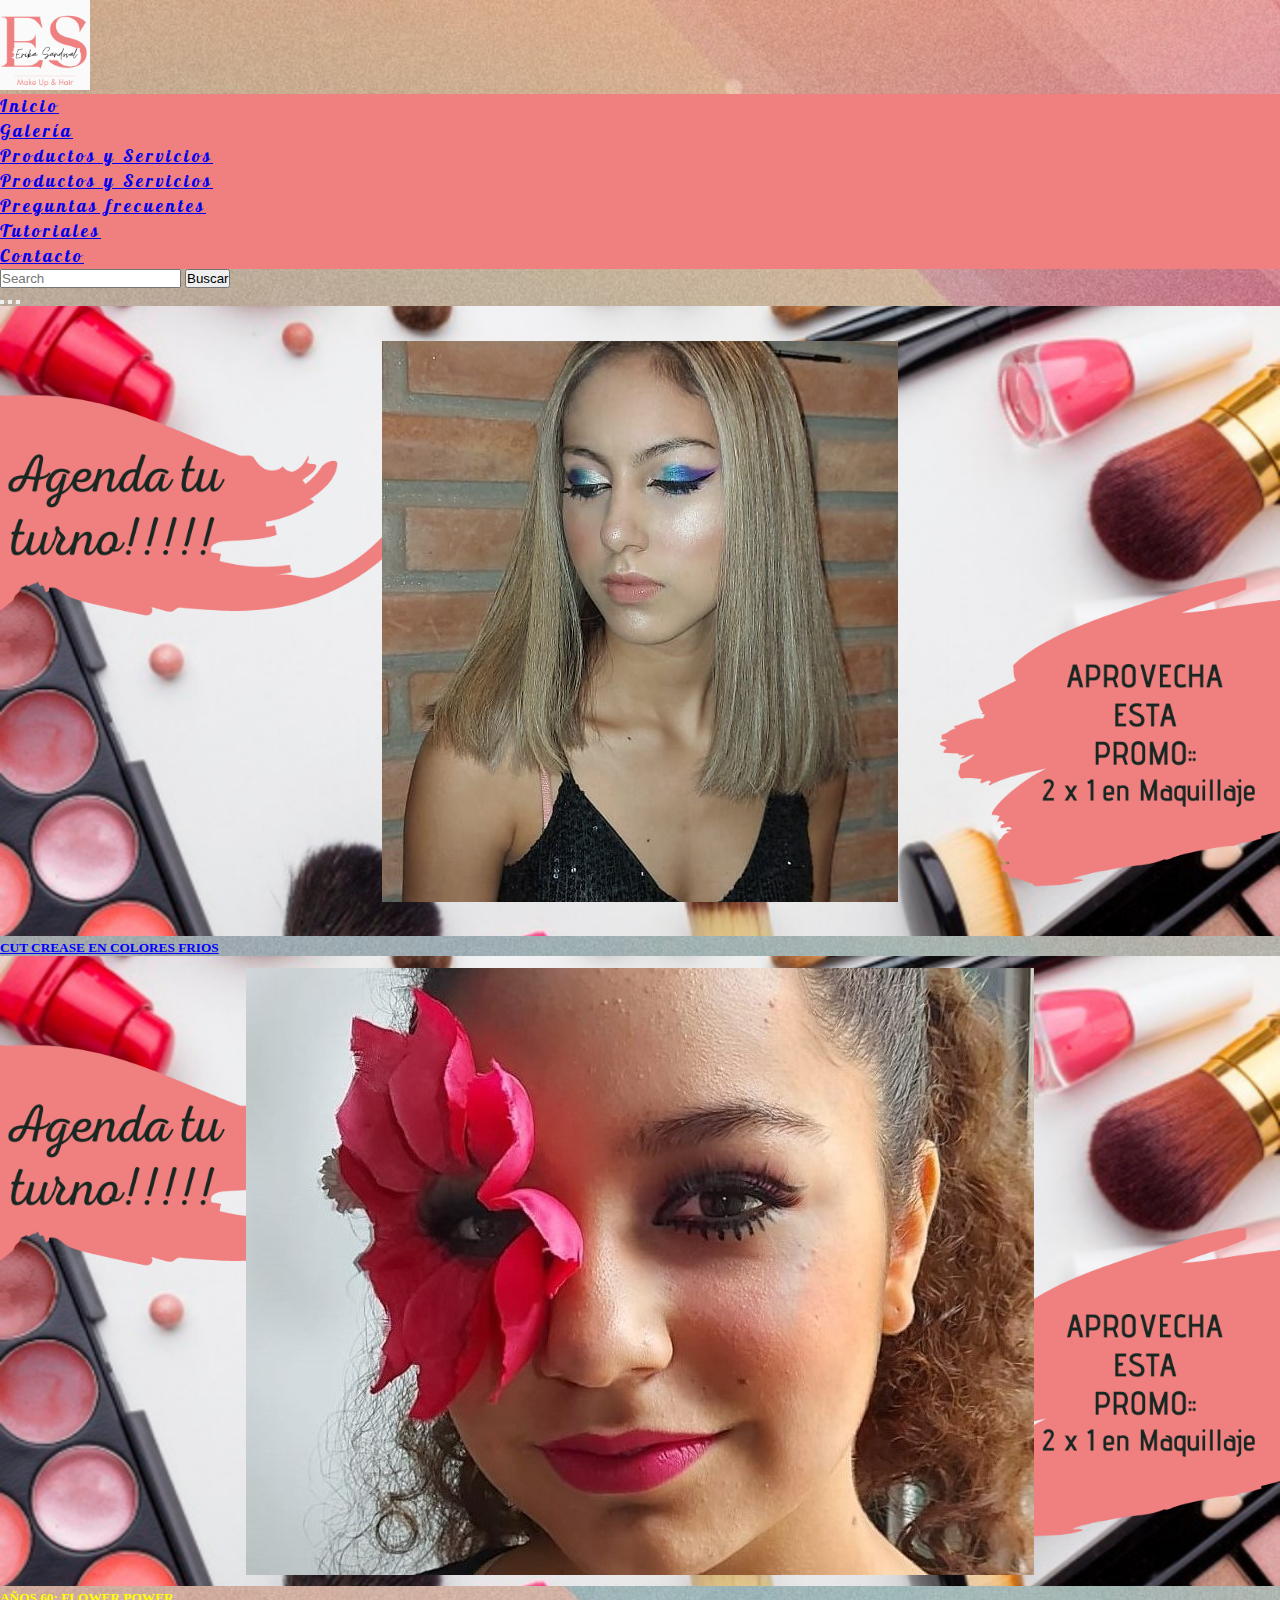
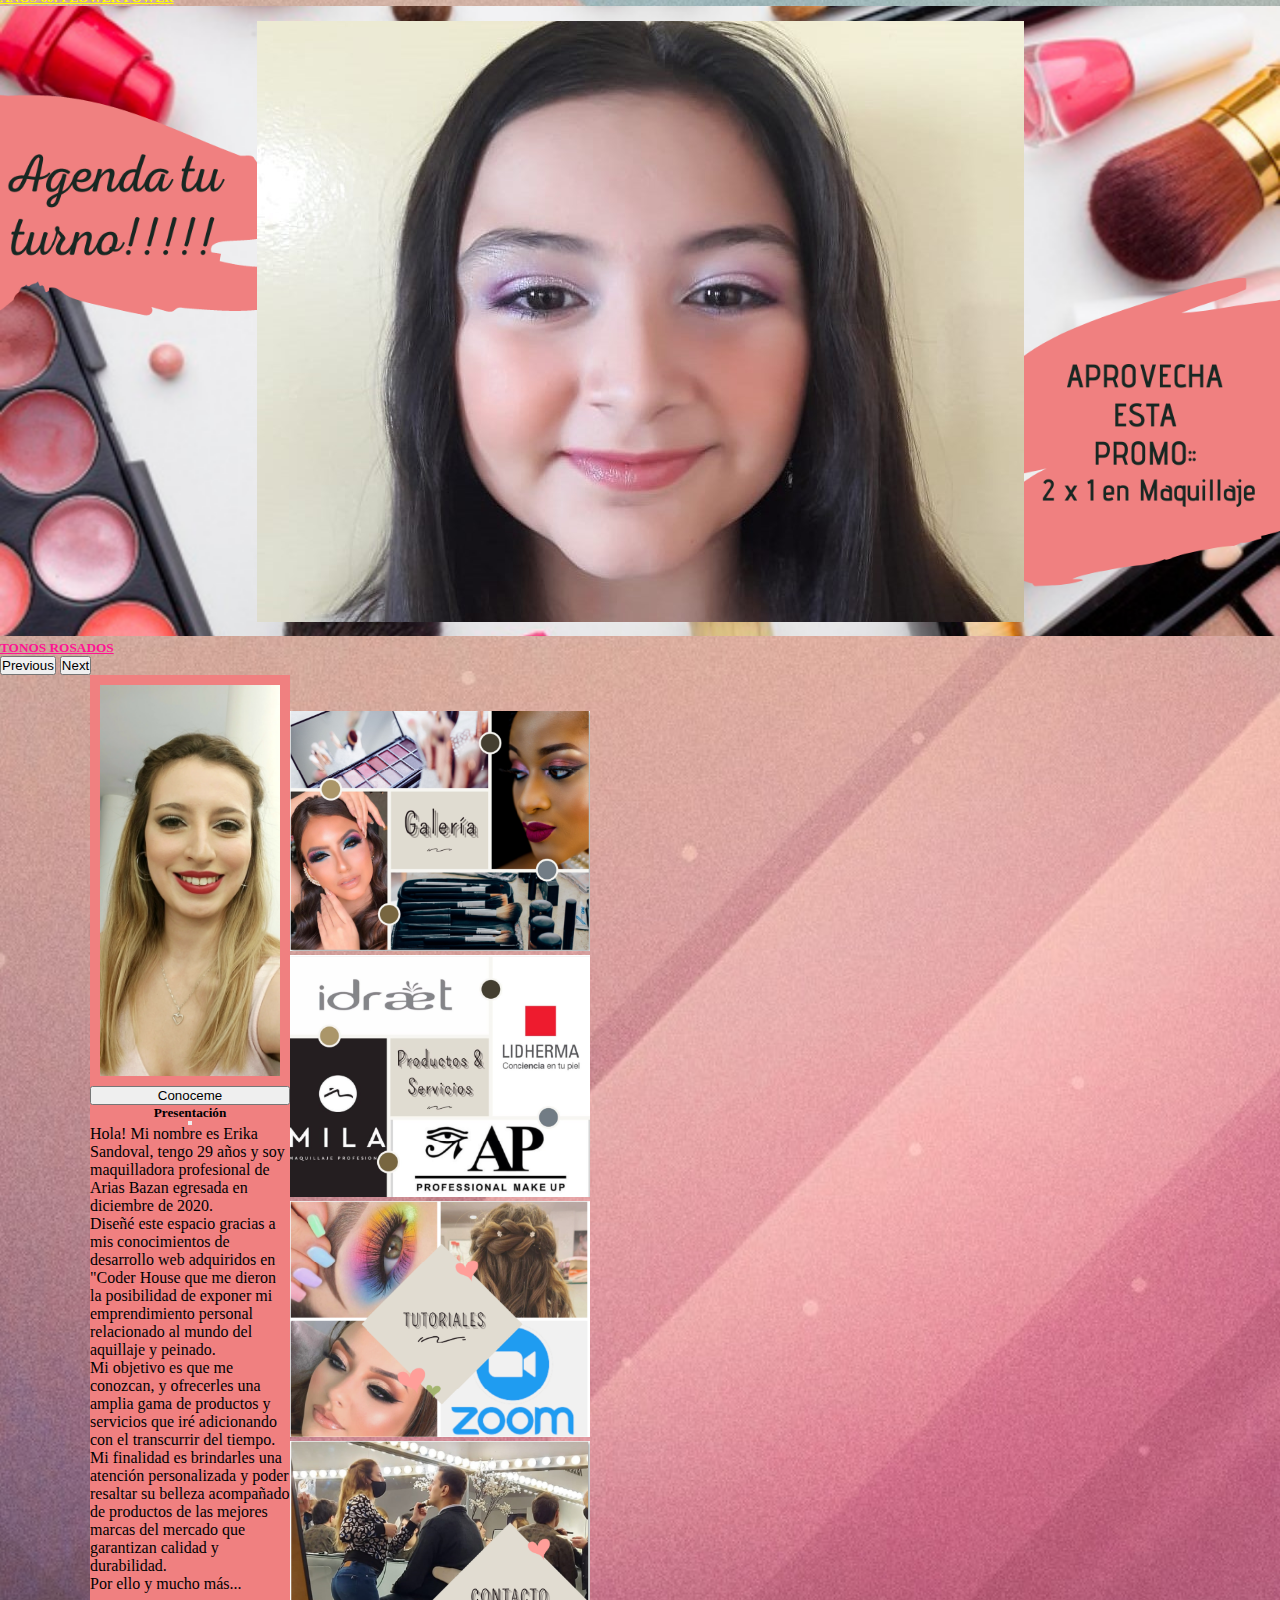
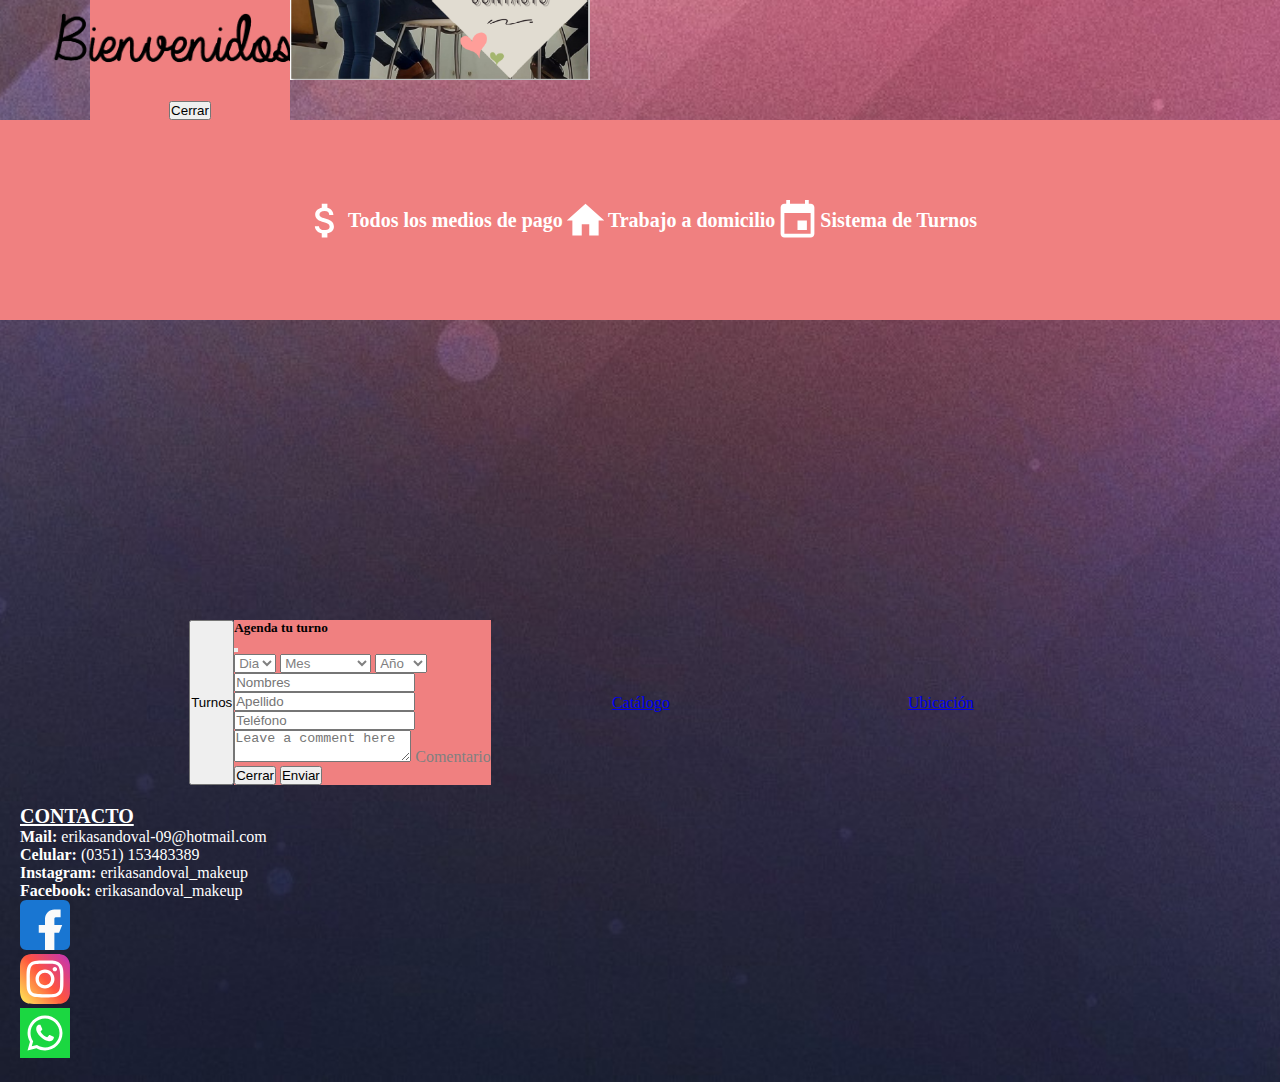
<file: index.html>
<!DOCTYPE html>
<html lang="es">

<head>
    <meta charset="UTF-8">
    <meta http-equiv="X-UA-Compatible" content="IE=edge">
    <meta name="viewport" content="width=device-width, initial-scale=1.0">
    <title>ES_MakeUp - Inicio</title>
    <link rel="shortcut icon" href="./images/logo.png">

    <!-- SEO -->
    <meta name="title" content="ES Make Up - Maquilladora y peinadora profesional">
    <meta name="description" content="Servicio de maquillaje y peinado donde podrás destacar y resaltar tu belleza para cualquier tipo de evento.">
    
    <meta name="keywords" content="maquillaje y peinado, maquillaje, peinado, quinceañeras, egresadas, novias, madrinas, desfiles, artistico, producciones, recogidos, semirecogidos, lidherma, fiesta">
    <meta name="author" content="Erika Sandoval">
    <meta name="copyright" content="Propietario del copyright">
    
    <meta name="ROBOTS" content="INDEX, FOLLOW">
    <meta name="ROBOTS" content="ALL">
    <meta name="languaje" content="spanish">
    <meta http-equiv="content-language" content="es">
    <meta name="distribution" content="Global">
    <meta name="city" content="Cordoba">
    <meta name="country" content="Argentina">
    <meta name="doc-type" content="Web Page">
    <meta name="revisit-after" content="5 days">

    <!-- Enlace con Bootstrap CND -->
    <link href="https://cdn.jsdelivr.net/npm/bootstrap@5.0.0/dist/css/bootstrap.min.css" rel="stylesheet"
    integrity="sha384-wEmeIV1mKuiNpC+IOBjI7aAzPcEZeedi5yW5f2yOq55WWLwNGmvvx4Um1vskeMj0" crossorigin="anonymous">

    <!-- Enlace con Bootstrap archivos -->
    <!-- <link rel="stylesheet" href="./style/css/bootstrap.min.css">
    <script src="./js/js/bootstrap.min.js"></script> -->

    <!-- Enlazar html con css (carpetas style.css) -->
    <link rel="stylesheet" href="./style/style.css">
</head>

<body>
    <!-- NAVEGADOR -->
    <!-- Seccion 1 -->
    <section class="seccion1">
        <div class="sticky-top">
            <nav class="navbar navbar-expand-lg navbar-dark navegador">
                <div class="container-fluid">
                    <img class="margen" src="./images/logo.png" alt="Logo" width="90px" height="90px">
                    <div class="collapse navbar-collapse" id="navbarSupportedContent">
                        <ul class="navbar-nav m-auto mb-2 mb-lg-0 opcNav">
                            <li class="nav-item">
                                <a class="nav-link active" aria-current="page" href="./index.html">Inicio</a>
                            </li>
                            <li class="nav-item">
                                <a class="nav-link active" href="./pages/galería.html">Galería</a>
                            </li>
                            <li class="nav-item dropdown">
                                <a class="nav-link active dropdown-toggle" href="#" id="navbarDropdown" role="button"
                                    data-bs-toggle="dropdown" aria-expanded="false">
                                    Productos y Servicios
                                </a>
                                <ul class="dropdown-menu submenu" aria-labelledby="navbarDropdown">
                                    <li><a class="dropdown-item" href="./pages/productos_y_servicios.html">Productos y Servicios</a></li>
                                    <li><a class="dropdown-item" href="./pages/productos_y_servicios.html#Preguntas">Preguntas frecuentes</a></li>
                                   
                                </ul>
                            </li>
                            <li class="nav-item">
                                <a class="nav-link active" href="./pages/tutoriales.html">Tutoriales</a>
                            </li>
                            <li class="nav-item">
                                <a class="nav-link active" href="./pages/contacto.html">Contacto</a>
                            </li>
                        </ul>
                        <form class="d-flex">
                            <input class="form-control me-2" type="search" placeholder="Search" aria-label="Search">
                            <button class="btn btn-outline-success" type="submit">Buscar</button>
                        </form>
                    </div>
                </div>
            </nav>
        </div>


        <!-- SLIDER -->
        <!-- Seccion 2 -->
        <section class="mb-3">
            <div class="container">

                <div id="carouselExampleCaptions" class="carousel slide" data-bs-ride="carousel">
                    <div class="carousel-indicators">
                        <button type="button" data-bs-target="#carouselExampleCaptions" data-bs-slide-to="0"
                            class="active" aria-current="true" aria-label="Slide 1"></button>
                        <button type="button" data-bs-target="#carouselExampleCaptions" data-bs-slide-to="1"
                            aria-label="Slide 2"></button>
                        <button type="button" data-bs-target="#carouselExampleCaptions" data-bs-slide-to="2"
                            aria-label="Slide 3"></button>
                    </div>
                    <div class="carousel-inner">
                        <div class="carousel-item active slider-1">
                            <img src="./images/slider1.jpeg" class="d-block w-100" alt="Slider 1">
                            <div class="carousel-caption d-none d-md-block">
                                <h5 class="titulo1">Cut Crease en colores frios</h5>
                                
                            </div>
                        </div>
                        <div class="carousel-item slider-2">
                            <img src="./images/slider2.jpeg" class="d-block w-100" alt="Slider 2">
                            <div class="carousel-caption d-none d-md-block">
                                <h5 class="titulo2">Años 60: Flower Power</h5>
                               
                            </div>
                        </div>
                        <div class="carousel-item slider-3">
                            <img src="./images/slider3.jpeg" class="d-block w-100" alt="Slider 3">
                            <div class="carousel-caption d-none d-md-block">
                                <h5 class="titulo3">Tonos Rosados</h5>
                               
                                </p>
                            </div>
                        </div>
                    </div>
                    <button class="carousel-control-prev boton" type="button" data-bs-target="#carouselExampleCaptions"
                        data-bs-slide="prev">
                        <span class="carousel-control-prev-icon" aria-hidden="true"></span>
                        <span class="visually-hidden">Previous</span>
                    </button>
                    <button class="carousel-control-next" type="button" data-bs-target="#carouselExampleCaptions"
                        data-bs-slide="next">
                        <span class="carousel-control-next-icon" aria-hidden="true"></span>
                        <span class="visually-hidden">Next</span>
                    </button>
                </div>
        </section>

        <!-- PRESENTACION -->
        <!-- Seccion 3 -->
        <div class="d-flex flex-row-reverse flex-wrap bd-highlight presentacion">
            <div class="col-sm-12 col-md-4 col-xl-4 col-xxl-4 presentacion">
                <div class="card mb-3 cardprint" style="max-width: 300px;">
                    <div class="row g-0  carduno">
                        <div class="col-sm-12 col-md-12 col-xl-12 contImg">
                            <img class="imgPresent" src="./images/presentacion_erika.png" alt="Foto Erika Sandoval">
                        </div>
                        <div class="col-sm-12 col-md-12 col-xl-12 contP">
                            <div class="card-body">
                                <button type="button" class="btn btn-primary boton" data-bs-toggle="modal" data-bs-target="#staticBackdrop">
                                    Conoceme
                                </button>
                                <!-- Modal -->
                                <div class="modal fade" id="staticBackdrop" data-bs-backdrop="static" data-bs-keyboard="false" tabindex="-1"
                                    aria-labelledby="staticBackdropLabel" aria-hidden="true">
                                    <div class="modal-dialog modal-dialog-centered">
                                        <div class="modal-content">
                                            <div class="modal-header modalFormat">
                                                <h5 class="modal-title modalFormat" id="staticBackdropLabel">Presentación</h5>
                                                <button type="button" class="btn-close" data-bs-dismiss="modal" aria-label="Close"></button>
                                            </div>
                                            <div class="modal-body modalFormat">
                                                <p> Hola! Mi nombre es Erika Sandoval, tengo 29 años y soy maquilladora profesional de Arias Bazan egresada en diciembre
                                                    de 2020. <br>
                                                    Diseñé este espacio gracias a mis conocimientos de desarrollo web adquiridos en
                                                    "Coder House que me dieron la posibilidad de exponer mi emprendimiento personal relacionado al mundo del aquillaje y
                                                    peinado. <br>
                                                    Mi objetivo es que me conozcan, y ofrecerles una amplia gama de productos y servicios
                                                    que iré adicionando con el transcurrir del tiempo. <br>
                                                    Mi finalidad es brindarles una atención personalizada y poder resaltar su belleza
                                                    acompañado de productos de las mejores marcas del mercado que garantizan calidad y durabilidad. <br>
                                                    Por ello y mucho más... 
                                                </p>
                                                <img class="imgBienvenidos" src="./images/bienvenidos.png" alt="Bienv">   
                                                <!-- <p class="bienvenidos">¡¡Bienvenidos!!</p> -->
                                                
                                            </div>
                                            <div class="modal-footer modalFormat">
                                                <button type="button" class="btn btn-secondary" data-bs-dismiss="modal">Cerrar</button>
                                                
                                            </div>
                                        </div>
                                    </div>
                                </div>
                                <p class="card-text"></p>
                            
                            </div>
                        </div>
                    </div>
                </div>
            </div>

            <!-- ENLACES EN IMAGENES -->
            <section class="container col-sm-12 col-md-8 col-xl-8 col-xxl-8 mb-2 enlImg">
              
                <div class="d-flex flex-row flex-wrap link__2">
                    <div class="col-sm-12 col-md-6 col-xl-6 col-xxl-6 link__3">
                        <a href="./pages/galería.html">
                            <img class="img-fluid link_5 rounded float-end" src="./images/galeria.png"
                                alt="Galeria"></a>
                    </div>
                    <div class="col-sm-12 col-md-6 col-xl-6 col-xxl-6 link__3">
                        <a href="./pages/productos_y_servicios.html">
                            <img class="img-fluid link_5_1 rounded float-start" src="./images/prodyserv.png"
                                alt="Productos y Servicios"></a>
                    </div>
                    <div class="col-sm-12 col-md-5 col-xl-6 col-xxl-6 link__3">
                        <a href="./pages/tutoriales.html"> <img class="img-fluid link_5_2 rounded float-end"
                                src="./images/tutoriales.png" alt="Tutoriales"></a>
                    </div>
                    <div class="col-sm-12 col-md-6 col-xl-6 col-xxl-6 link__3">
                        <a href="./pages/contacto.html">
                            <img class="img-fluid link_5_3 rounded float-start" src="./images/contacto.png"
                                alt="Contacto"></a>
                    </div>
                </div>
            </section>
        </div>

        <!-- INFORMACION GENERAL- MEDIOS DE PAGO- TRABAJO A DOMICILIO- TURNOS -->
        <section class="container mb-2 infogral">
            <div class="row info border">
                <div class=" col-sm-12 col-md-4 col-xl-4 col-xxl-4">
                    <div class="d-flex flex-column info1">
                        <img width="45px" src="./images/attach_money_white_24dp.svg" alt="icoco medios de pago">
                        <p>Todos los medios de pago</p>
                    </div>
                </div>
                <div class=" col-sm-12 col-md-4 col-xl-4 col-xxl-4 ">
                    <div class="d-flex flex-column info1">
                        <img width="45px" src="./images/home_white_24dp.svg" alt="icono domicilio">
                        <p>Trabajo a domicilio</p>
                    </div>
                </div>
                <div class=" col-sm-12 col-md-4 col-xl-4 col-xxl-4 ">
                    <div class="d-flex flex-column info1">
                        <img width="45px" src="./images/event_white_24dp.svg" alt="icono turnos">
                        <p>Sistema de Turnos</p>
                    </div>
                </div>
            </div>
        </section>

        <!-- ICONOS REDONDOS -->
        <section>
            <div class="container ">
                <div class="d-flex flex-row flex-wrap iconred">
                    <div class="col-sm-12 col-md-4 col-xl-4 col-xxl-4">
                        <div class= "card_0">
                            <div class="card card_1">
                                <div class="card-body card-1">
                                </div>
                            </div>
                        </div>
                        <div>
                            <div class="card-2">
                                <!-- Boton Modal -->
                                <button type="button" class="btn btn-primary" data-bs-toggle="modal" data-bs-target="#turnos">
                                    Turnos
                                </button>
                    
                                <!-- Modal -->
                                <div class="modal fade" id="turnos" data-bs-backdrop="static" data-bs-keyboard="false" tabindex="-1"
                                    aria-labelledby="staticBackdropLabel" aria-hidden="true">
                                    <div class="modal-dialog">
                                        <div class="modal-content">
                                            <div class="modal-header modalturno">
                                                <h5 class="modal-title" id="turnos">Agenda tu turno</h5>
                                                <button type="button" class="btn-close" data-bs-dismiss="modal" aria-label="Close"></button>
                                            </div>
                                            <div class="modalturno">
                                                <div class="modal-body d-flex flex-row">
                                                    <select class="form-select m-1 comentario" aria-label="Default select example">
                                                        <option selected>Dia</option>
                                                        <option value="1">1</option>
                                                        <option value="2">2</option>
                                                        <option value="3">3</option>
                                                        <option value="4">4</option>
                                                        <option value="5">5</option>
                                                        <option value="6">6</option>
                                                        <option value="7">7</option>
                                                        <option value="8">8</option>
                                                        <option value="9">9</option>
                                                        <option value="10">10</option>
                                                        <option value="11">11</option>
                                                        <option value="12">12</option>
                                                        <option value="13">13</option>
                                                        <option value="14">14</option>
                                                        <option value="15">15</option>
                                                        <option value="16">16</option>
                                                        <option value="17">17</option>
                                                        <option value="18">18</option>
                                                        <option value="19">19</option>
                                                        <option value="20">20</option>
                                                        <option value="21">21</option>
                                                        <option value="22">22</option>
                                                        <option value="23">23</option>
                                                        <option value="24">24</option>
                                                        <option value="25">25</option>
                                                        <option value="26">26</option>
                                                        <option value="27">27</option>
                                                        <option value="28">28</option>
                                                        <option value="29">29</option>
                                                        <option value="30">30</option>
                                                        <option value="31">31</option>
                                                    </select>
                                                    <select class="form-select m-1 comentario" aria-label="Default select example">
                                                        <option selected>Mes</option>
                                                        <option value="1">Enero</option>
                                                        <option value="2">Febrero</option>
                                                        <option value="3">Marzo</option>
                                                        <option value="4">Abril</option>
                                                        <option value="5">Mayo</option>
                                                        <option value="6">Junio</option>
                                                        <option value="7">Julio</option>
                                                        <option value="8">Agosto</option>
                                                        <option value="9">Septiembre</option>
                                                        <option value="10">Octubre</option>
                                                        <option value="11">Noviembre</option>
                                                        <option value="12">Diciembre</option>
                                                    </select>
                                                    <select class="form-select m-1 comentario" aria-label="Default select example">
                                                        <option selected>Año</option>
                                                        <option value="1">2021</option>
                                                        <option value="2">2022</option>
                                                    </select>
                                                </div>
                                                <div class="row me-2 ms-2 comentario">
                                                    <div class="col">
                                                        <input type="text" class="form-control" placeholder="Nombres"
                                                            aria-label="First name">
                                                    </div>
                                                    <div class="col">
                                                        <input type="text" class="form-control" placeholder="Apellido"
                                                            aria-label="Last name">
                                                    </div>
                                                </div>
                                                <div class="m-2">
                                                    <div>
                                                        <input type="number" class="form-control" placeholder="Teléfono"
                                                            aria-label="number">
                                                    </div>
                    
                                                </div>
                                                <div class="form-floating m-2">
                                                    <textarea class="form-control" placeholder="Leave a comment here"
                                                        id="floatingTextarea"></textarea>
                                                    <label class="comentario" for="floatingTextarea">Comentario</label>
                                                </div>
                                            </div>
                    
                                            <div class="modal-footer modalturno">
                                                <button type="button" class="btn btn-secondary" data-bs-dismiss="modal">Cerrar</button>
                                                <button type="button" class="btn btn-primary">Enviar</button>
                                            </div>
                                        </div>
                                    </div>
                                </div>
                            </div>
                        </div>
                    </div>
                    <div class="col-sm-12 col-md-4 col-xl-4 col-xxl-4">
                        <div class="card_0">
                            <div class="card card_1">
                                <div class="card-body card-01">
                                </div>
                            </div>
                        </div>
                        <div>
                            <div class="card-2">
                                <a href="https://www.lidherma.com/uploads/catalogo/catlogo_lidherma_mayo_20211.pdf" target="_blank"
                                    class="btn btn-primary">Catálogo</a>
                            </div>
                        </div>
                    </div>
                    <div class="col-sm-12 col-md-4 col-xl-4 col-xxl-4">
                        <div class="card_0">
                            <div class="card card_1">
                                <div class="card-body card-001">
                                </div>
                            </div>
                        </div>
                        <div>
                            <div class="card-2">
                                <a href="https://goo.gl/maps/42NC4ig2hYuxpGhb7" target="_blank" class="btn btn-primary">Ubicación
                                </a>
                            </div>
                        </div>
                    </div>
                   
                </div>
            </div>
        </section>


        <!-- FOOTER -->
        <!-- Seccion 4 -->
        <section class="seccion4" id="footer">
            <footer class="d-flex flex-row justify-content-between seccion4__footer">
                <div>
                    <h4 class="seccion4__titulo">Contacto</h4>
                    <p class="seccion4__cont"> <span> Mail:</span> erikasandoval-09@hotmail.com</p>
                    <p class="seccion4__cont"><span> Celular:</span> (0351) 153483389</p>
                    <p class="seccion4__cont"><span>Instagram:</span> erikasandoval_makeup</p>
                    <p class="seccion4__cont"><span>Facebook:</span> erikasandoval_makeup</p>
                </div>
                <div class="d-flex flex-column align-items-end">
                    <div class="p-2 bd-highlight"> <a
                            href="https://www.facebook.com/erikasandoval_makeup-109898917352235/" target="_blank"><img 
                                src="./images/facebook.svg" alt="Facebook" width="50px" height="50px"></a>
                    </div>
                    <div class="p-2 bd-highlight">
                        <a href="https://www.instagram.com/erikasandoval_makeup" target="_blank"><img
                                src="./images/instagram.svg" alt="Instragram" width="50px" height="50px"></a>
                    </div>
                    <div class="p-2 bd-highlight">
                        <a href="https://api.whatsapp.com/send?phone=5493513483389&text=Quiero+m%EF%BF%BDs+informacion"
                            target="_blank">
                            <img  class="rounded-3" src="./images/whatsapp.svg" alt="whatsapp" width="50px"
                                height="50px"></a>
                    </div>
                </div>
            </footer>
        </section>
    </section>
</body>

<!-- Otras funcionalidades de Bootstrat -->
<script src="https://cdn.jsdelivr.net/npm/bootstrap@5.0.0/dist/js/bootstrap.bundle.min.js"
    integrity="sha384-p34f1UUtsS3wqzfto5wAAmdvj+osOnFyQFpp4Ua3gs/ZVWx6oOypYoCJhGGScy+8"
    crossorigin="anonymous"></script>

</html>
</file>
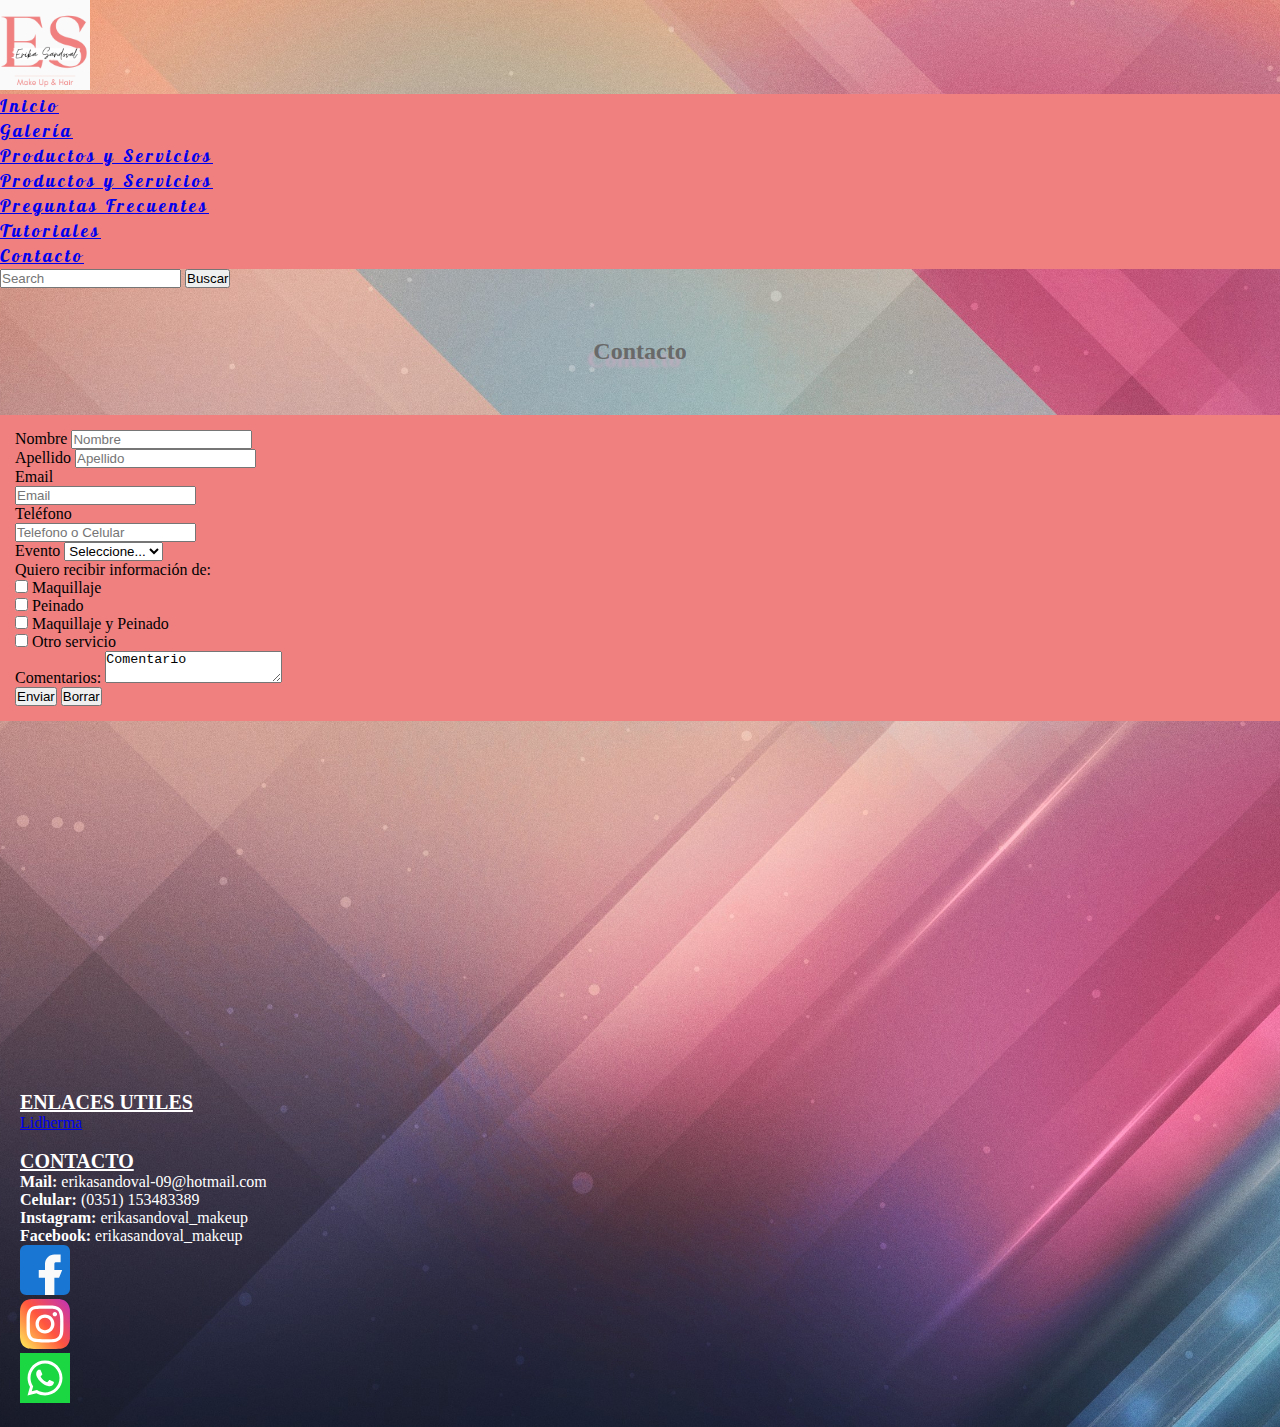
<file: pages/contacto.html>
<!DOCTYPE html>
<html lang="es">

<head>
    <meta charset="UTF-8">
    <meta http-equiv="X-UA-Compatible" content="IE=edge">
    <meta name="viewport" content="width=device-width, initial-scale=1.0">
    <title>ES_MakeUp - Contacto</title>
    <link rel="shortcut icon" href="../images/logo.png">

    <!-- SEO -->
    <meta name="title" content="ES Make Up - Maquilladora y peinadora profesional">
    <meta name="description" content="Servicio de maquillaje y peinado donde podrás destacar y resaltar tu belleza para cualquier tipo de evento.">
    
    <meta name="keywords" content="maquillaje y peinado, maquillaje, peinado, quinceañeras, egresadas, novias, madrinas, desfiles, artistico, producciones, recogidos, semirecogidos, lidherma, fiesta">
    <meta name="author" content="Erika Sandoval">
    <meta name="copyright" content="Propietario del copyright">
    
    <meta name="ROBOTS" content="INDEX, FOLLOW">
    <meta name="ROBOTS" content="ALL">
    <meta name="languaje" content="spanish">
    <meta http-equiv="content-language" content="es">
    <meta name="distribution" content="Global">
    <meta name="city" content="Cordoba">
    <meta name="country" content="Argentina">
    <meta name="doc-type" content="Web Page">
    <meta name="revisit-after" content="5 days">
    
    <!-- Enlace con Bootstrap -->
    <link href="https://cdn.jsdelivr.net/npm/bootstrap@5.0.0/dist/css/bootstrap.min.css" rel="stylesheet"
        integrity="sha384-wEmeIV1mKuiNpC+IOBjI7aAzPcEZeedi5yW5f2yOq55WWLwNGmvvx4Um1vskeMj0" crossorigin="anonymous">
    
    <!-- Enlazar html con css (carpetas style.css) -->
    <link rel="stylesheet" href="../style/style.css">
</head>

<body>
    <!-- NAVEGADOR -->
    <!-- Seccion 1 -->
    <section class="seccion1">
        <div class="sticky-top">
            <nav class="navbar navbar-expand-lg navbar-dark navegador">
                <div class="container-fluid">
                    <a href="../index.html"><img class="margen" src="../images/logo.png" alt="Logo" width="90px" height="90px"></a>
                    <div class="collapse navbar-collapse" id="navbarSupportedContent">
                        <ul class="navbar-nav m-auto mb-2 mb-lg-0 opcNav">
                            <li class="nav-item">
                                <a class="nav-link active" aria-current="page" href="../index.html">Inicio</a>
                            </li>
                            <li class="nav-item">
                                <a class="nav-link active" href="../pages/galería.html">Galería</a>
                            </li>
                            <li class="nav-item dropdown">
                                <a class="nav-link active dropdown-toggle" href="#" id="navbarDropdown" role="button"
                                    data-bs-toggle="dropdown" aria-expanded="false">
                                    Productos y Servicios
                                </a>
                                <ul class="dropdown-menu submenu" aria-labelledby="navbarDropdown">
                                    <li><a class="dropdown-item" href="../pages/productos_y_servicios.html">Productos y Servicios</a></li>
                                    <li><a class="dropdown-item" href="../pages/productos_y_servicios.html#maquillaje">Preguntas Frecuentes</a></li>
                                    
                                </ul>
                            </li>
                            <li class="nav-item">
                                <a class="nav-link active" href="../pages/tutoriales.html">Tutoriales</a>
                            </li>
                            <li class="nav-item">
                                <a class="nav-link active" href="../pages/contacto.html">Contacto</a>
                            </li>
                        </ul>
                        <form class="d-flex">
                            <input class="form-control me-2" type="search" placeholder="Search" aria-label="Search">
                            <button class="btn btn-outline-success" type="submit">Buscar</button>
                        </form>
                    </div>
                </div>
            </nav>
        </div>

        <h2 class="h2">Contacto</h2>
        <div class="p-5 contenido">

            <!-- Formulario -->
            <!-- Seccion 3 -->

            <section>
                <div class="container">
                    <div class="d-flex flex-row flex-wrap ">
                        <div class="col-sm-12 col-md-6 col-xl-6 col-xxl-6 form0">
                            <div class="form">
                                <div>
                                    <div class="col">
                                        <label class="col-form-label">Nombre</label>
                                        <input type="text" class="form-control" placeholder="Nombre" aria-label="First name">
                                    </div>
                                    <div>
                                        <label class="col-form-label">Apellido</label>
                                        <input type="text" class="form-control" placeholder="Apellido" aria-label="Last name">
                                    </div>
                                </div>
                                <div class="col">
                                    <label for="colFormLabel" class="col-sm-2 col-form-label">Email</label>
                                    <div class="col-sm-12">
                                        <input type="email" class="form-control" id="colFormLabel" placeholder="Email">
                                    </div>
                                </div>
                                <div class="col">
                                    <label for="colFormLabel" class="col-sm-2 col-form-label">Teléfono</label>
                                    <div class="col-sm-12">
                                        <input type="number" class="form-control" id="colFormLabel" placeholder="Telefono o Celular">
                                    </div>
                                </div>
                                <div >
                                    <label for="disabledSelect" class="form-label">Evento</label>
                                    <select id="disabledSelect" class="form-select">
                                        <option>Seleccione...</option>
                                        <option>Quinceañera</option>
                                        <option>Egresada</option>
                                        <option>Novia</option>
                                        <option>Madrina</option>
                                        <option>Otro</option>
                                    </select>
                                </div>
                                <div>
                                    <label for="colFormLabel" class=" col-form-label">Quiero recibir información de:</label>
                                </div>
                                <div class="form-check d-flex flex-column">
                                    <div>
                                        <input class="form-check-input" type="checkbox" id="gridCheck1">
                                        <label class="form-check-label" for="gridCheck1">
                                            Maquillaje
                                        </label>
                                    </div>
                                    <div>
                                        <input class="form-check-input" type="checkbox" id="gridCheck1">
                                        <label class="form-check-label" for="gridCheck1">
                                            Peinado
                                        </label>
                                    </div>
                                    <div>
                                        <input class="form-check-input" type="checkbox" id="gridCheck1">
                                        <label class="form-check-label" for="gridCheck1">
                                            Maquillaje y Peinado
                                        </label>
                                    </div>
                                    <div>
                                        <input class="form-check-input" type="checkbox" id="gridCheck1">
                                        <label class="form-check-label" for="gridCheck1">
                                            Otro servicio
                                        </label>
                                    </div>
                                </div>
                                <div class="row">
                                    <label class="col-form-label">Comentarios:</label>
                                    <textarea class=" colFormLabel mb-2 text" class="form-control"
                                        placeholder="Escribe un comentario" aria-label="textarea">Comentario </textarea>
                                </div>
                                <div class="row-auto">
                                    <button type="submit" class="ms-3 me-3 btn btn-primary">Enviar</button>
                                    <button type="reset" class="ms-3 me-3 btn btn-primary">Borrar</button>
                                </div>
                            </div>
                        </div>
                        <div class="col-sm-12 col-md-6 col-xl-6 col-xxl-6 contiframe">
                            <iframe class="iframemaps mt-5 pe-5 ps-5 "
                                src="https://www.google.com/maps/embed?pb=!1m18!1m12!1m3!1d3405.111578058293!2d-64.21376808572171!3d-31.41105178140585!2m3!1f0!2f0!3f0!3m2!1i1024!2i768!4f13.1!3m3!1m2!1s0x9432989bc63686f9%3A0x635de4c7a97e60d5!2sDuarte%20Quir%C3%B3s%202055%2C%20X5002AOE%20C%C3%B3rdoba!5e0!3m2!1ses!2sar!4v1623597079657!5m2!1ses!2sar"
                                style="border:0;" allowfullscreen="" loading="lazy">
                            </iframe>
                        </div>
                    </div>
                </div>
            </section>
        </div>

        <!-- FOOTER -->
        <!-- Seccion 4 -->
        <section class="seccion4" id="footer">
            <footer class="d-flex flex-row justify-content-between seccion4__footer">
                <div>
                    <h4 class="seccion4__titulo">Enlaces Utiles</h4>

                    <a href="https://www.lidherma.com/inicio.html" target="_blank">Lidherma</a><br><br>

                    <h4 class="seccion4__titulo">Contacto</h4>
                    <p class="seccion4__cont"><span> Mail:</span> erikasandoval-09@hotmail.com</p>
                    <p class="seccion4__cont"><span> Celular:</span> (0351) 153483389</p>
                    <p class="seccion4__cont"><span>Instagram:</span> erikasandoval_makeup</p>
                    <p class="seccion4__cont"><span>Facebook:</span> erikasandoval_makeup</p>
                </div>
                <div class="d-flex flex-column align-items-end">
                    <div class="p-2 bd-highlight"> <a
                            href="https://www.facebook.com/erikasandoval_makeup-109898917352235/" target="_blank"><img
                                src="../images/facebook.svg" alt="Facebook" width="50px" height="50px"></a>
                    </div>
                    <div class="p-2 bd-highlight">
                        <a href="https://www.instagram.com/erikasandoval_makeup" target="_blank"><img
                                src="../images/instagram.svg" alt="Instragram" width="50px" height="50px"></a>
                    </div>
                    <div class="p-2 bd-highlight">
                        <a href="https://api.whatsapp.com/send?phone=5493513483389&text=Quiero+m%EF%BF%BDs+informacion"
                            target="_blank">
                            <img class="rounded-3" src="../images/whatsapp.svg" alt="whatsapp" width="50px"
                                height="50px"></a>
                    </div>
                </div>
            </footer>
        </section>
    </section>
</body>
<!-- Otras funcionalidades de Bootstrat -->
<script src="https://cdn.jsdelivr.net/npm/bootstrap@5.0.0/dist/js/bootstrap.bundle.min.js" integrity="sha384-p34f1UUtsS3wqzfto5wAAmdvj+osOnFyQFpp4Ua3gs/ZVWx6oOypYoCJhGGScy+8"
crossorigin="anonymous"></script>
</html>
</file>
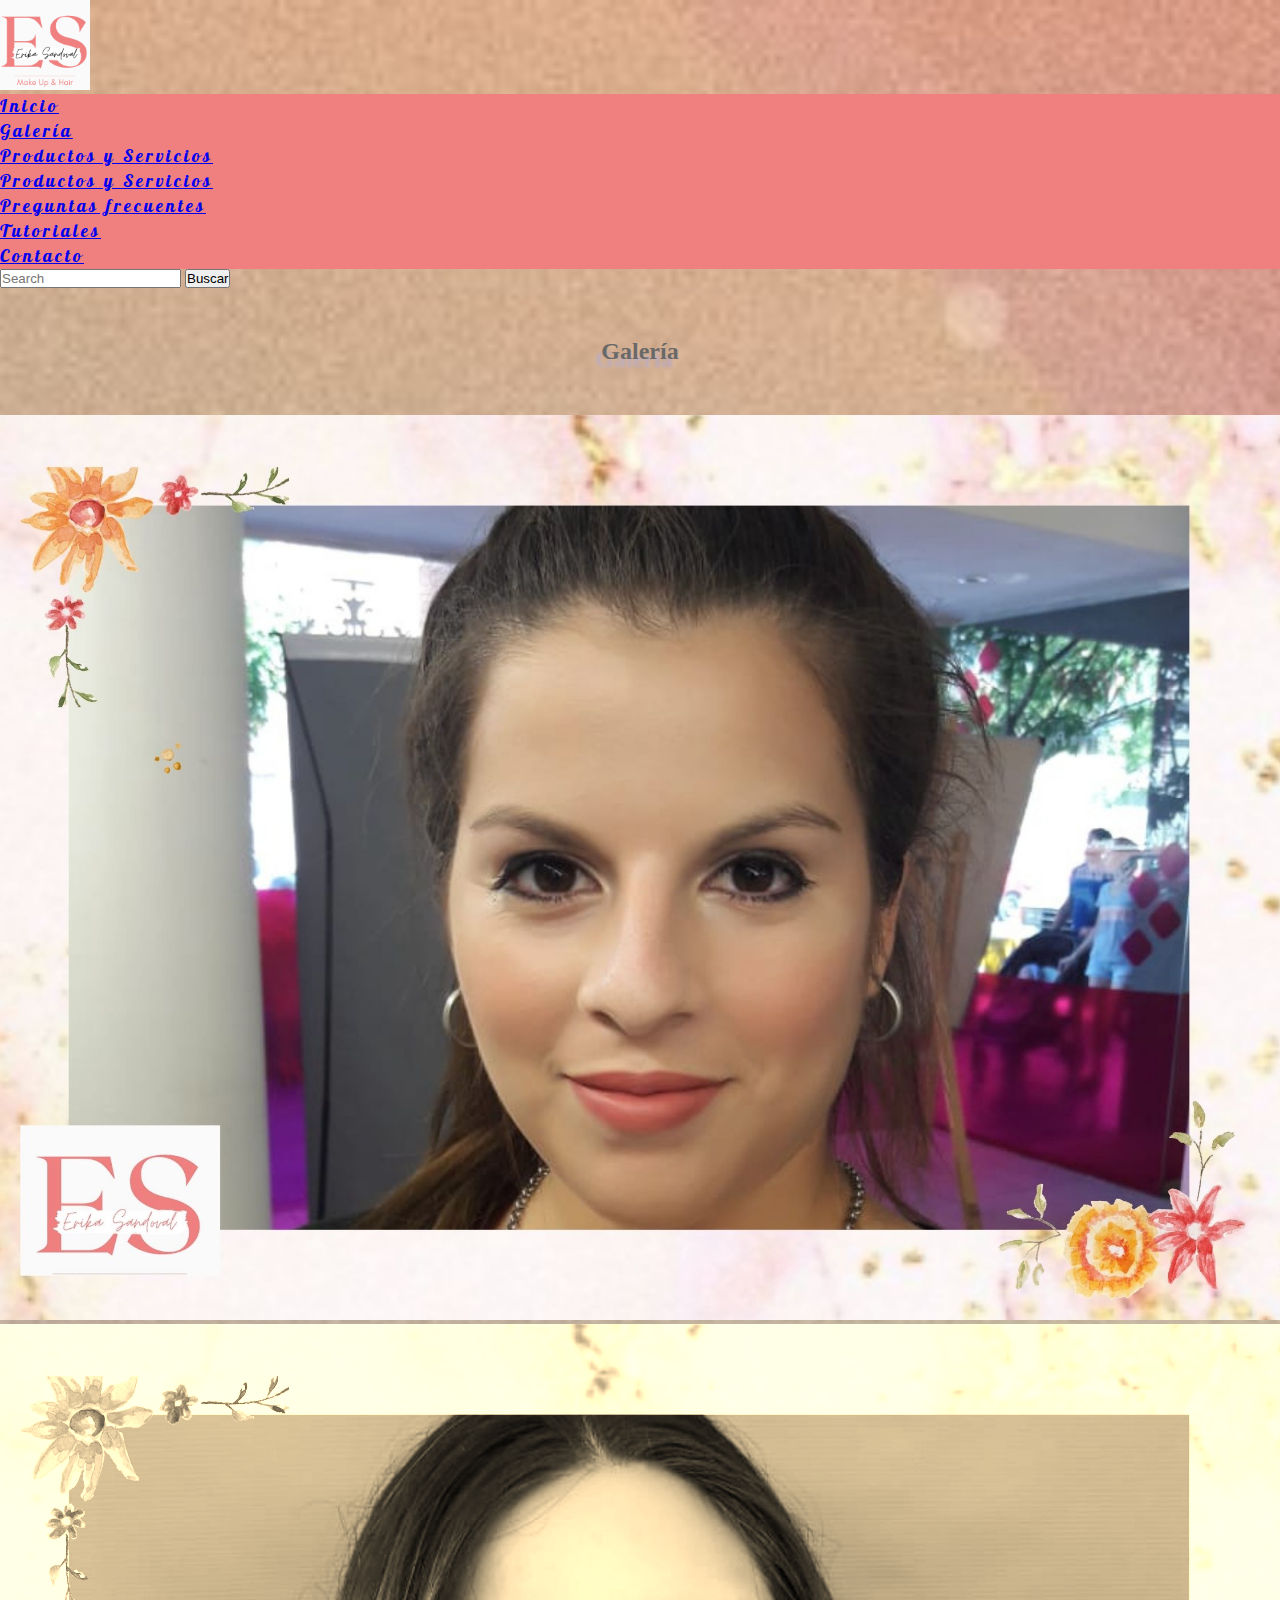
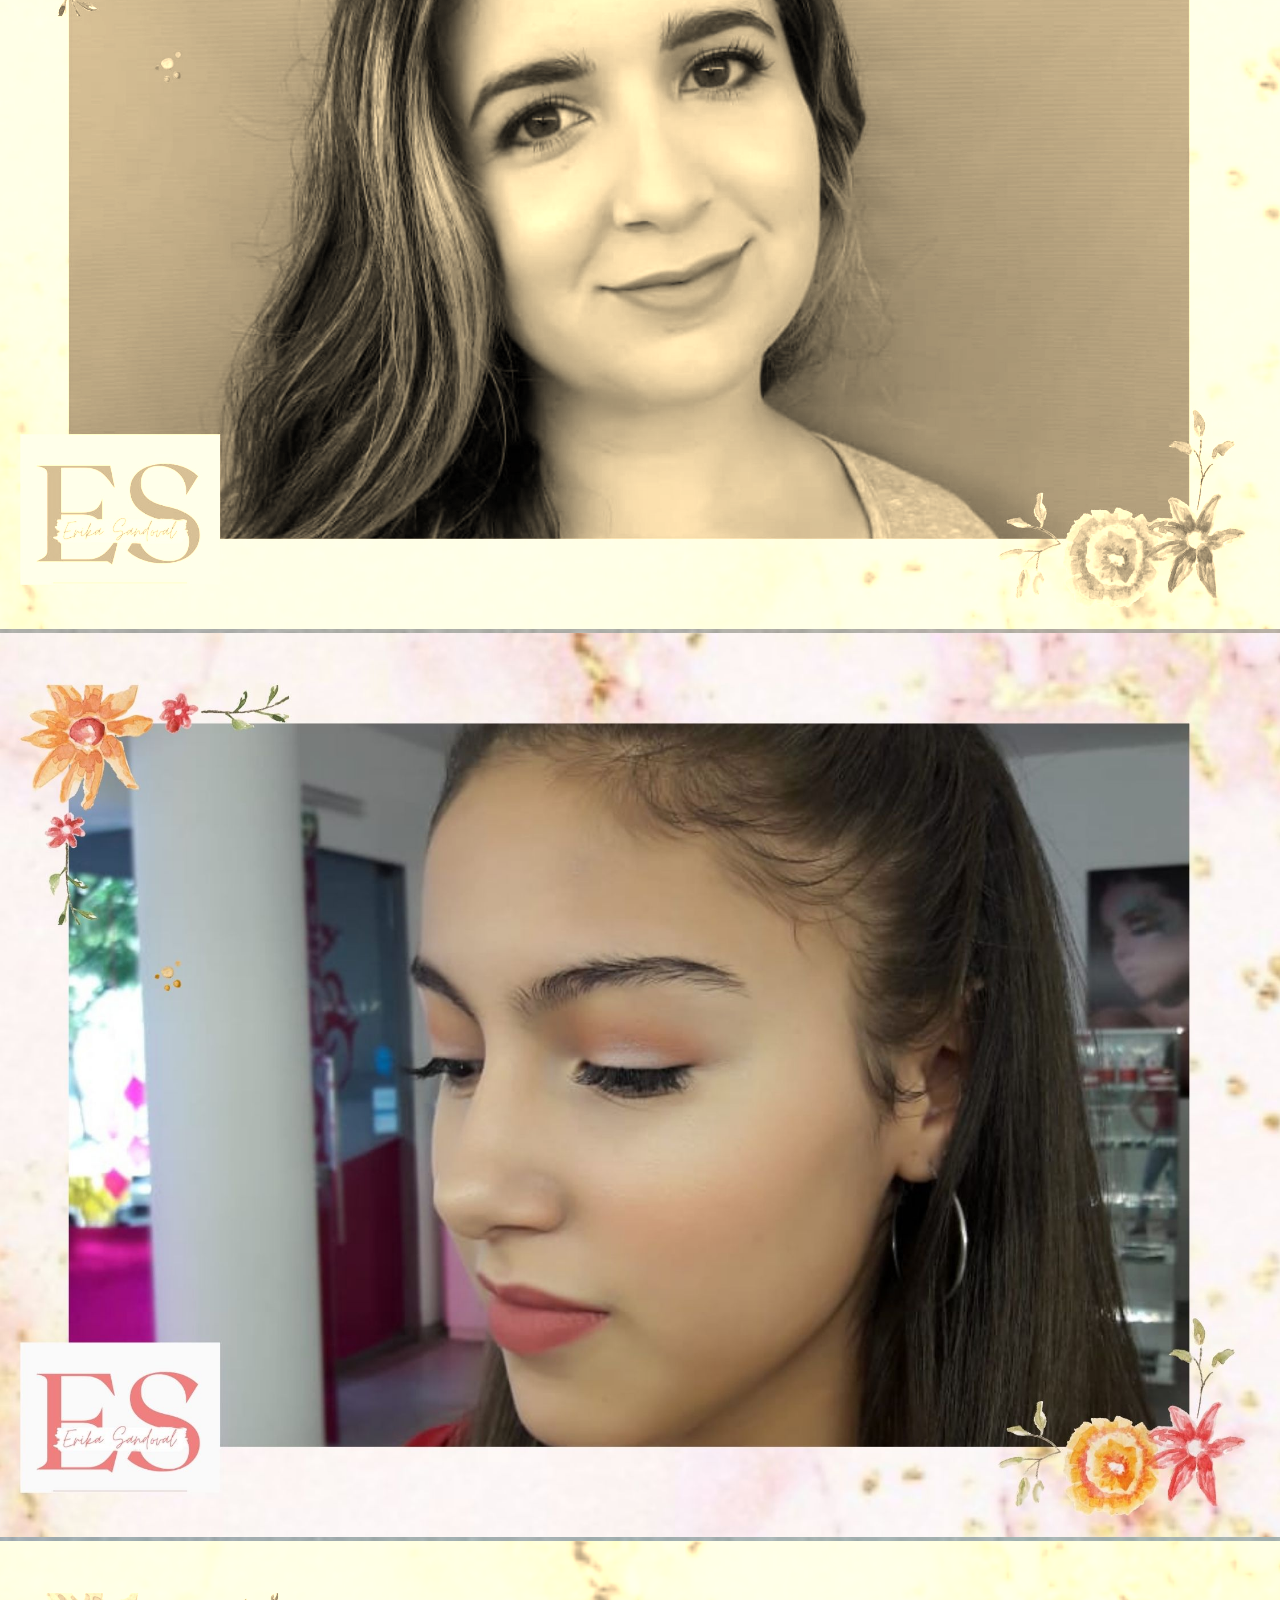
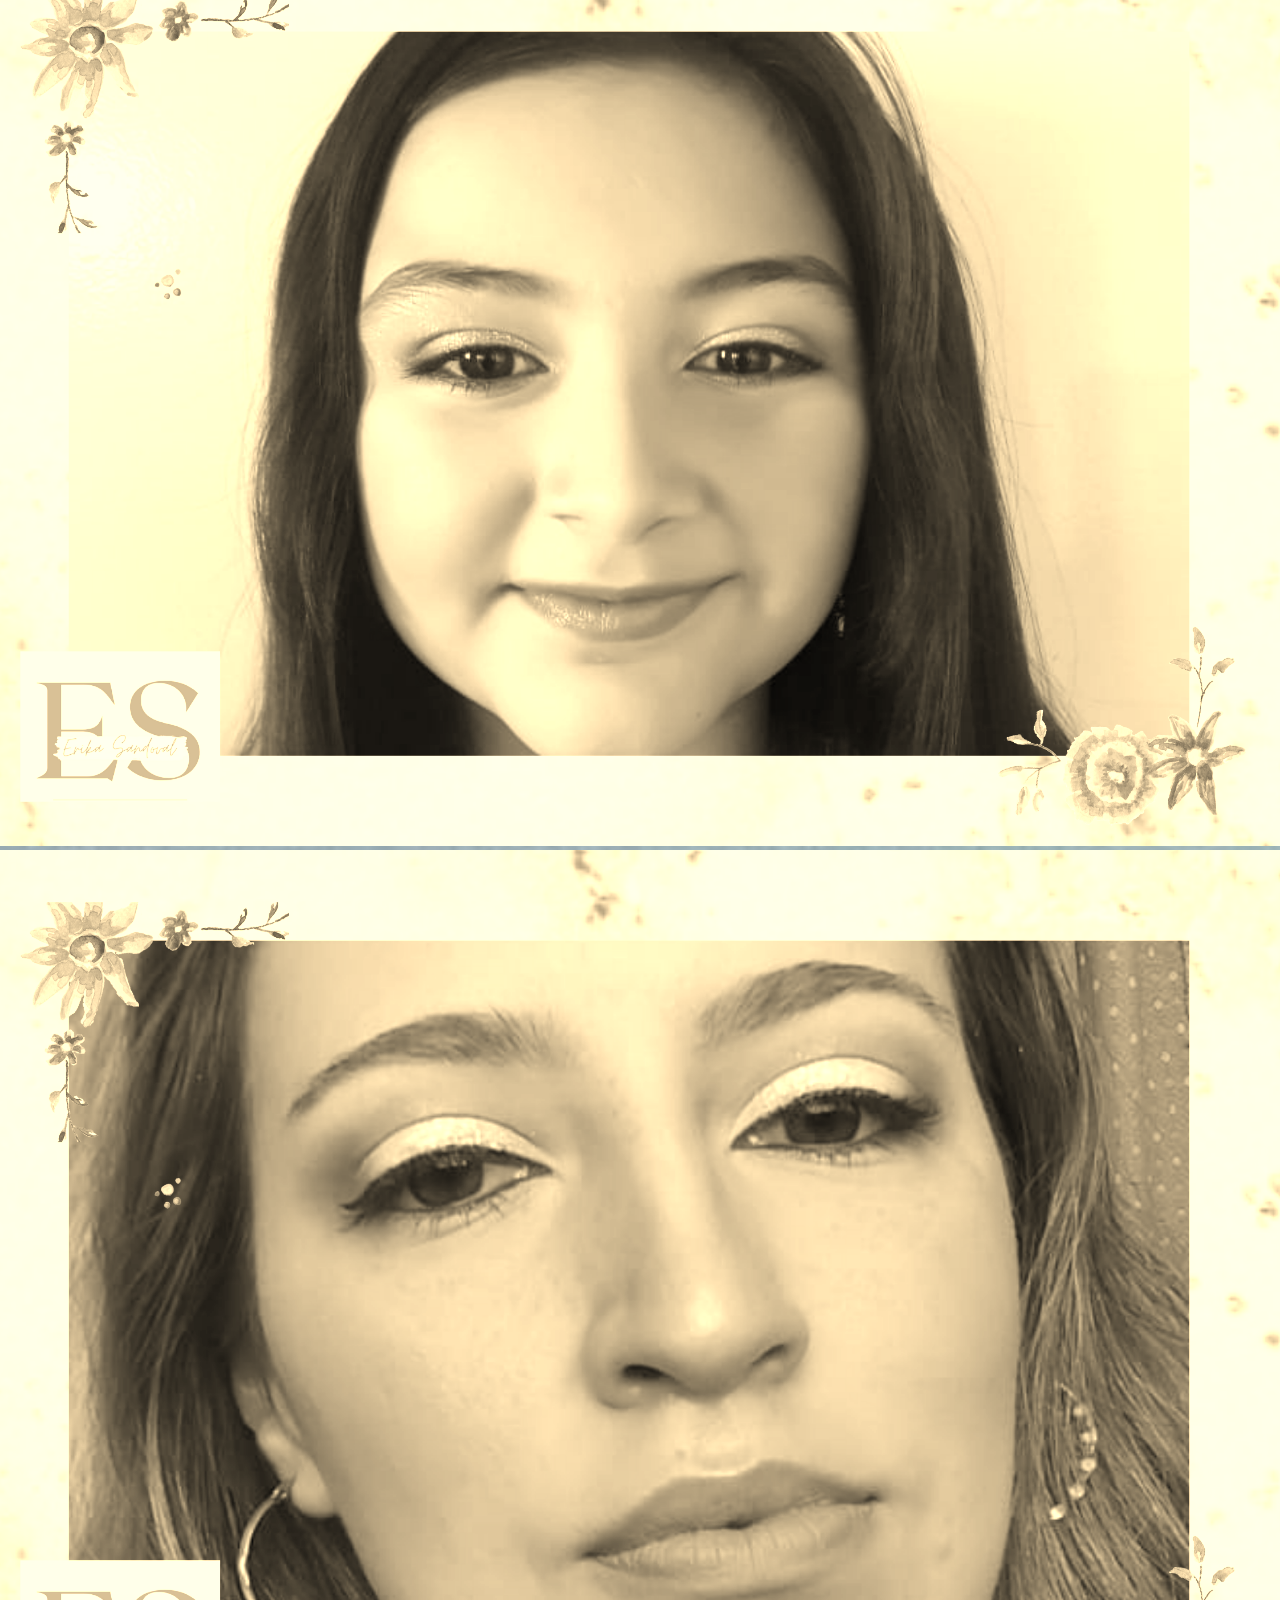
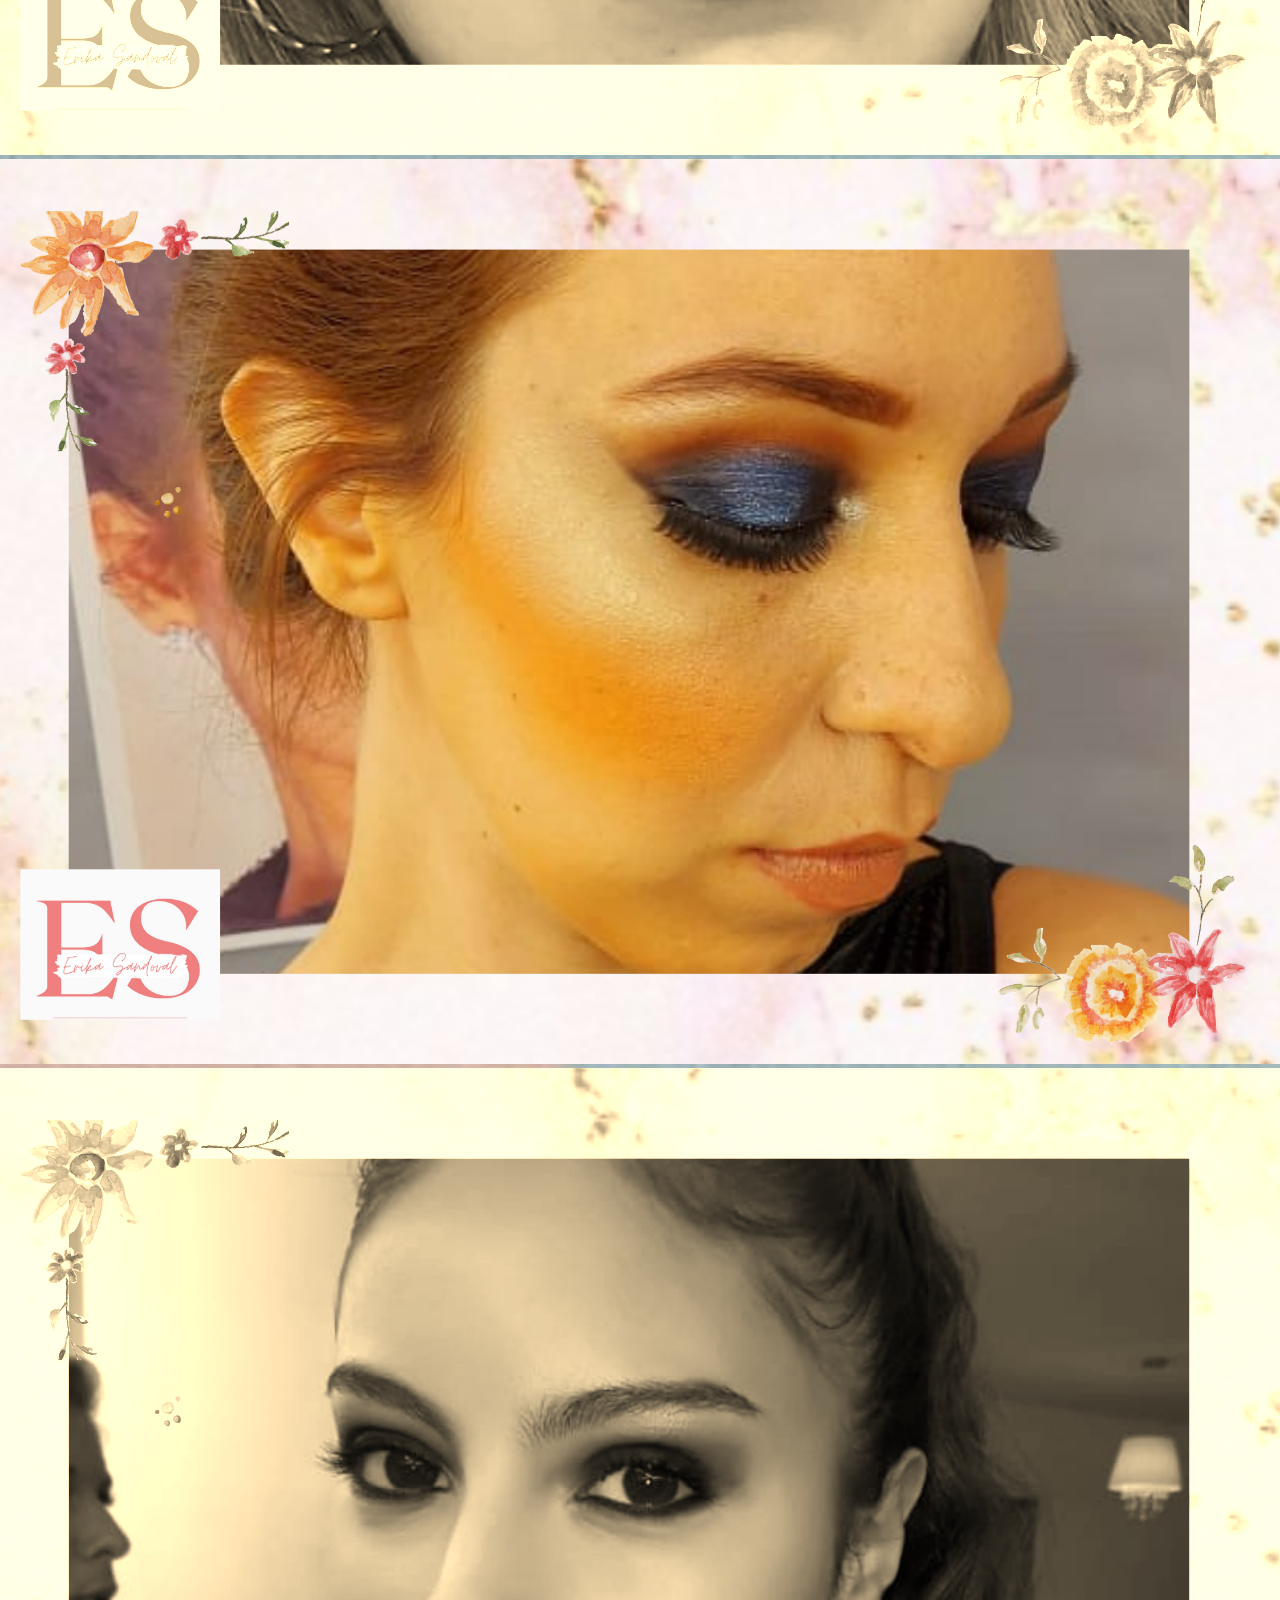
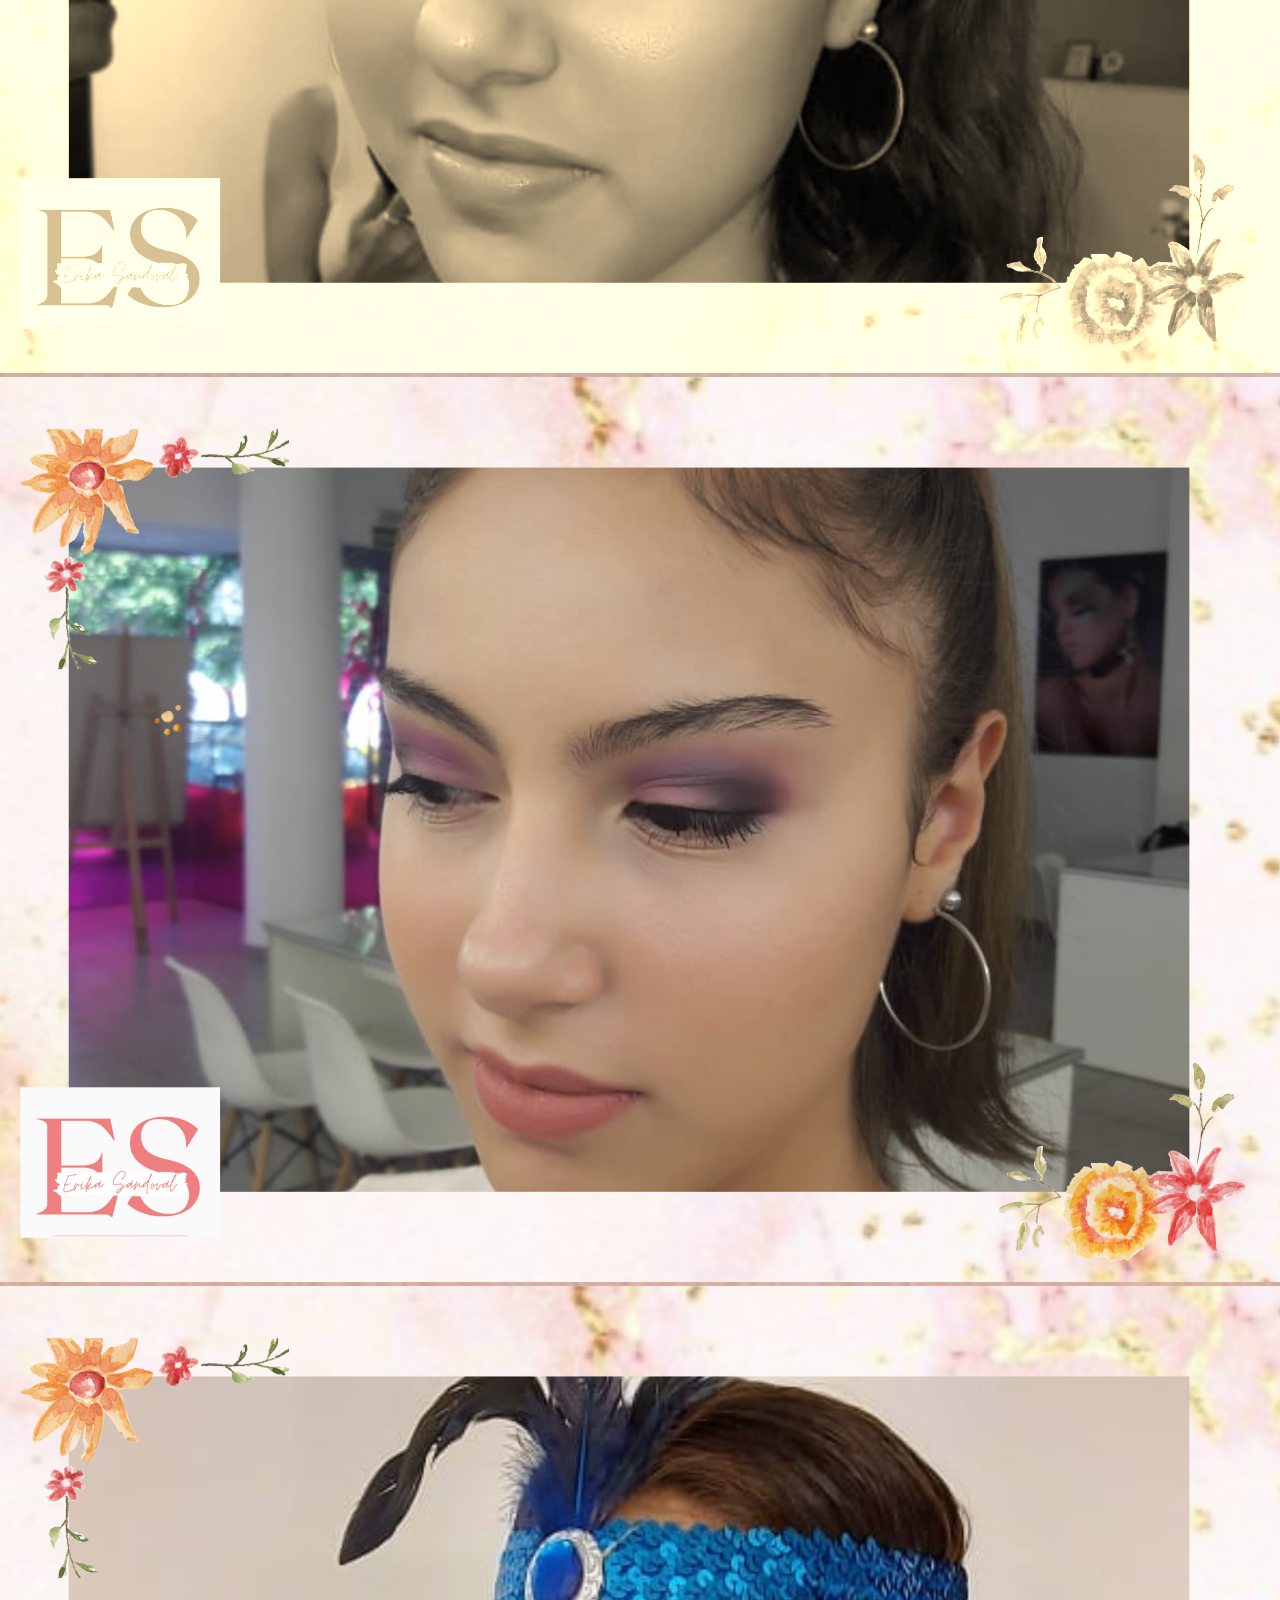
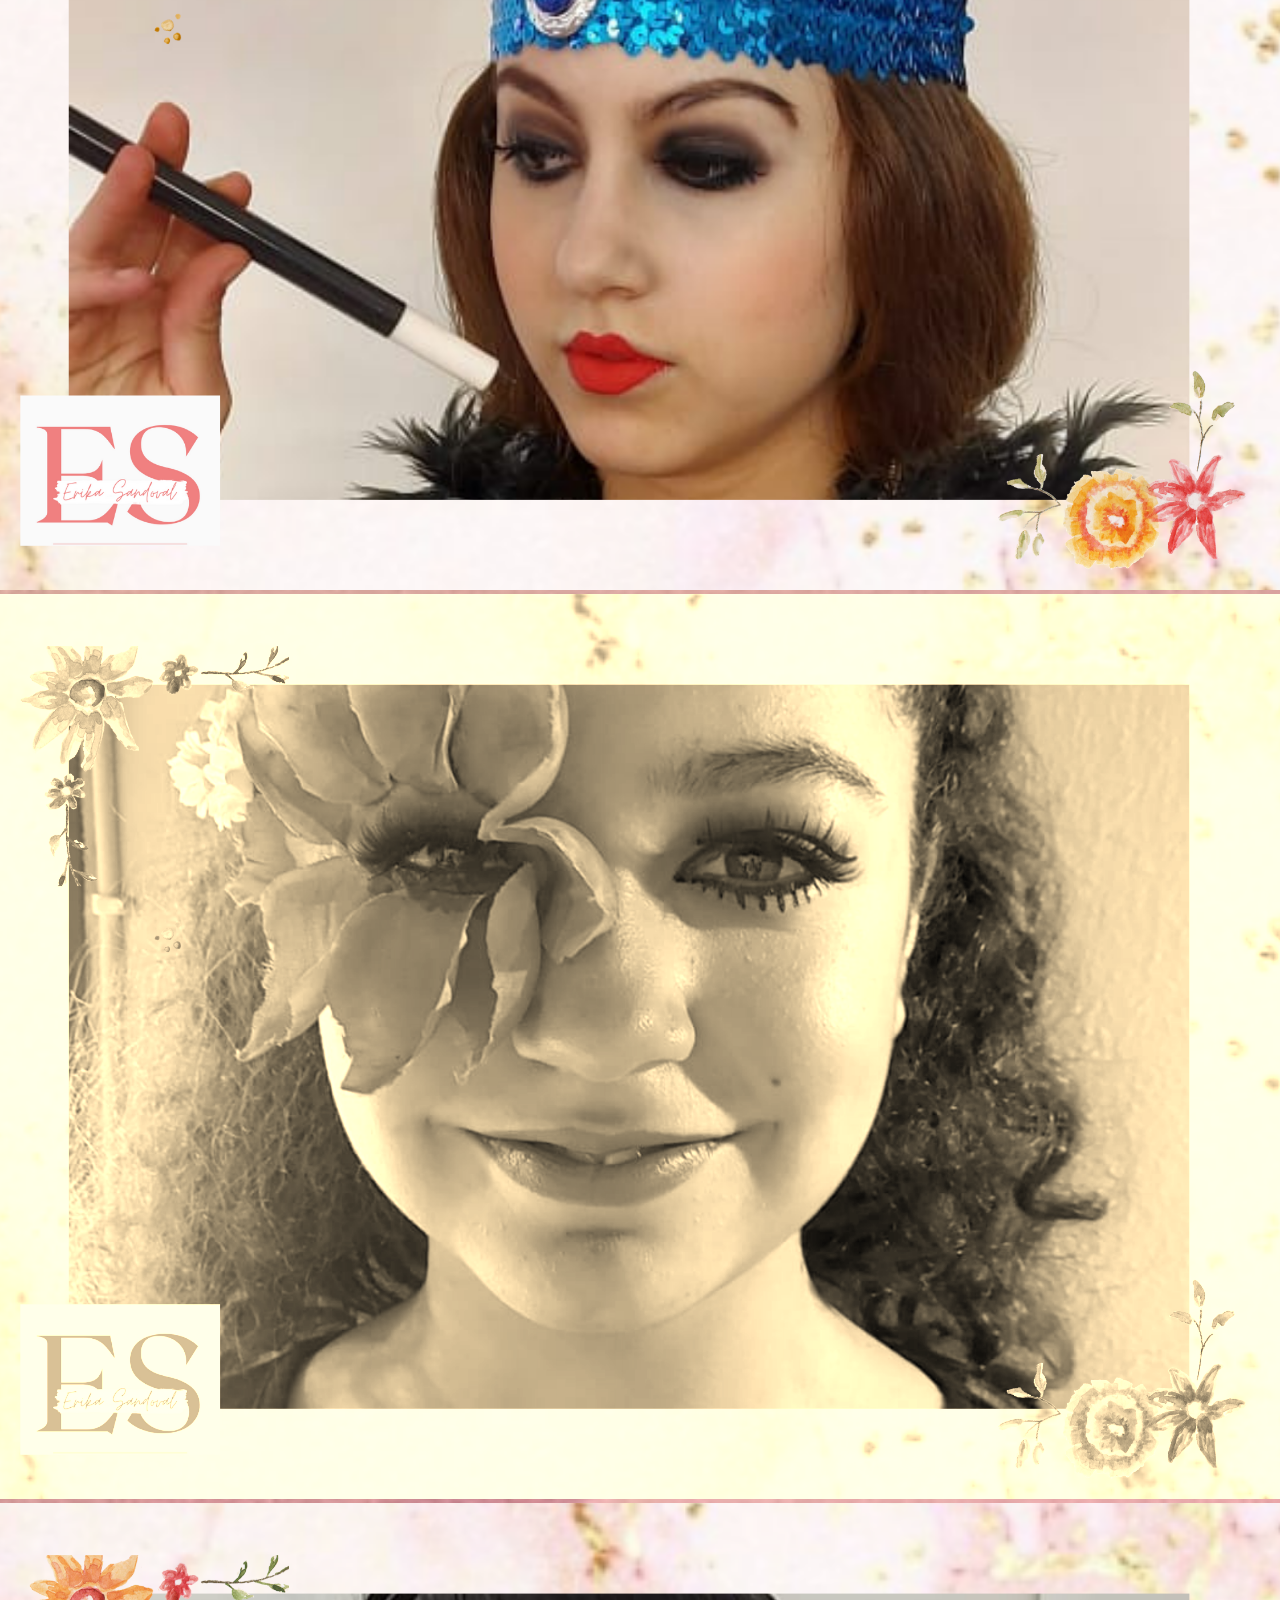
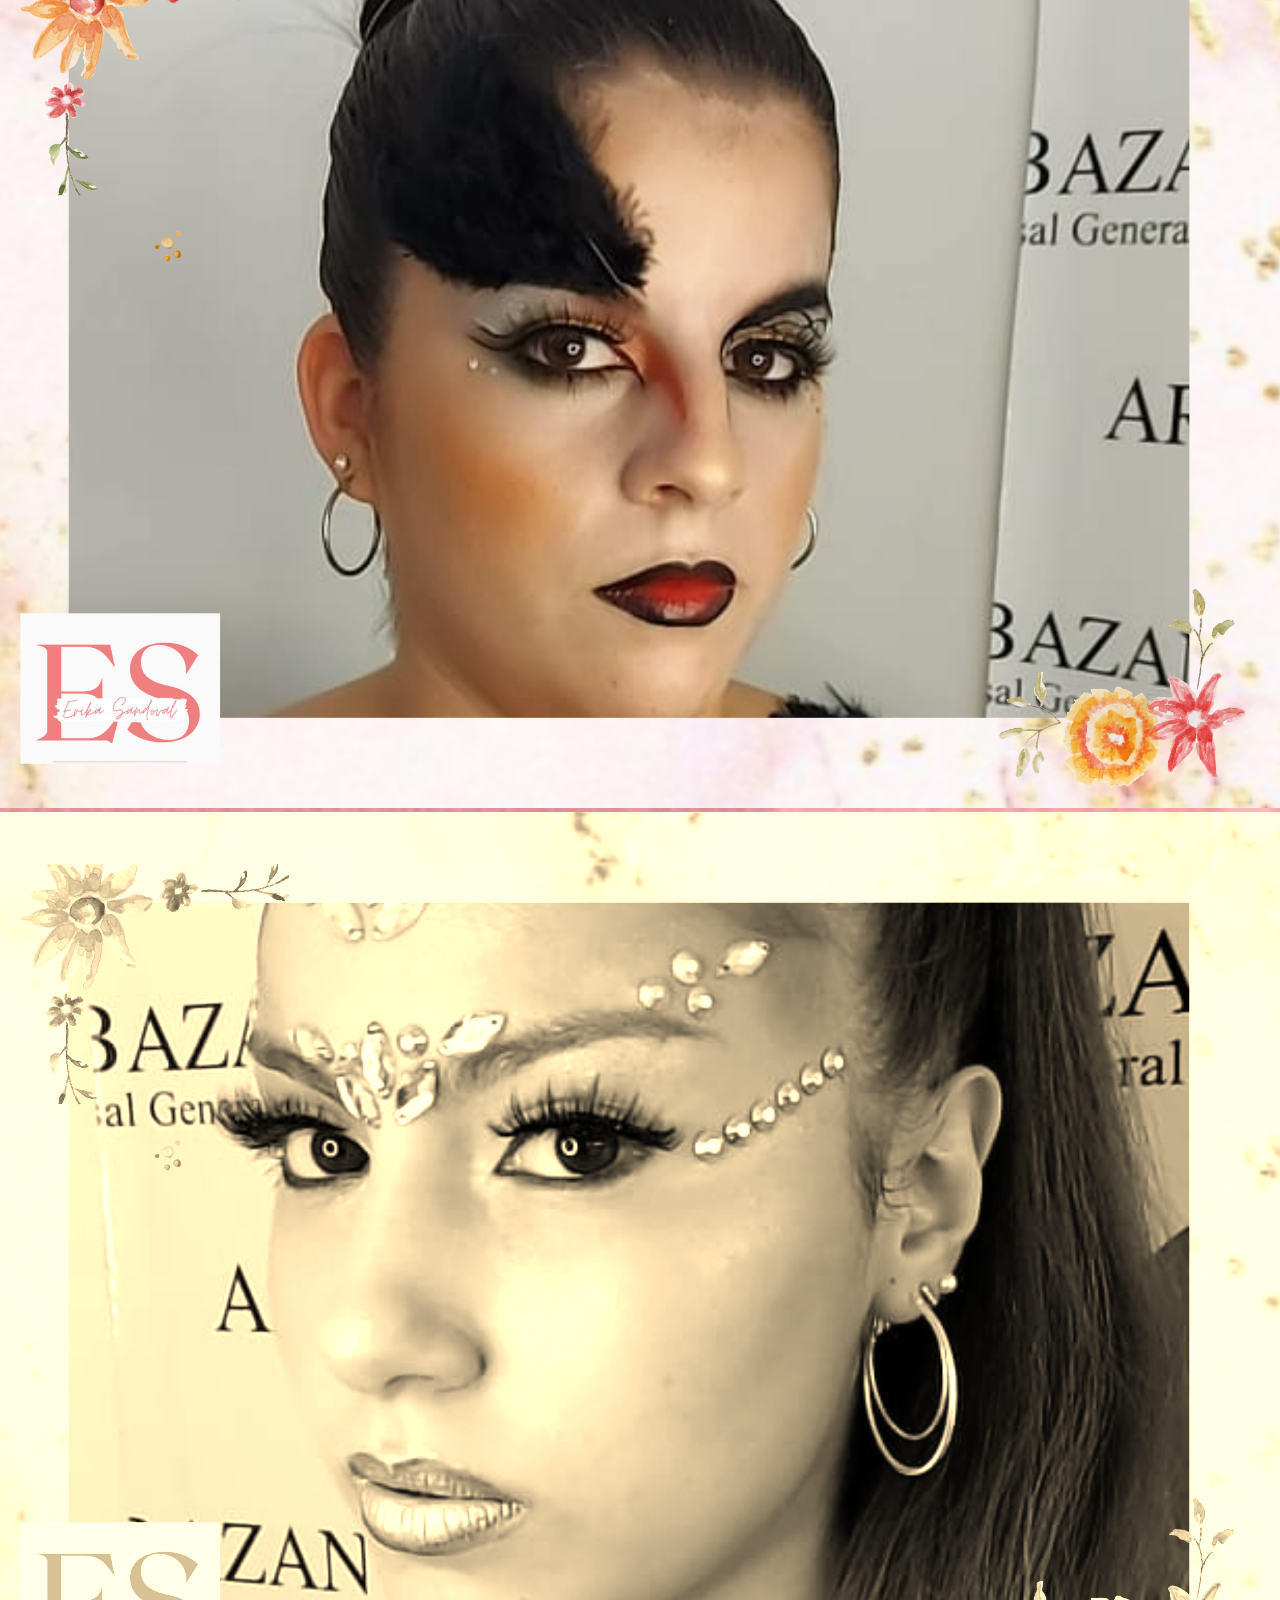
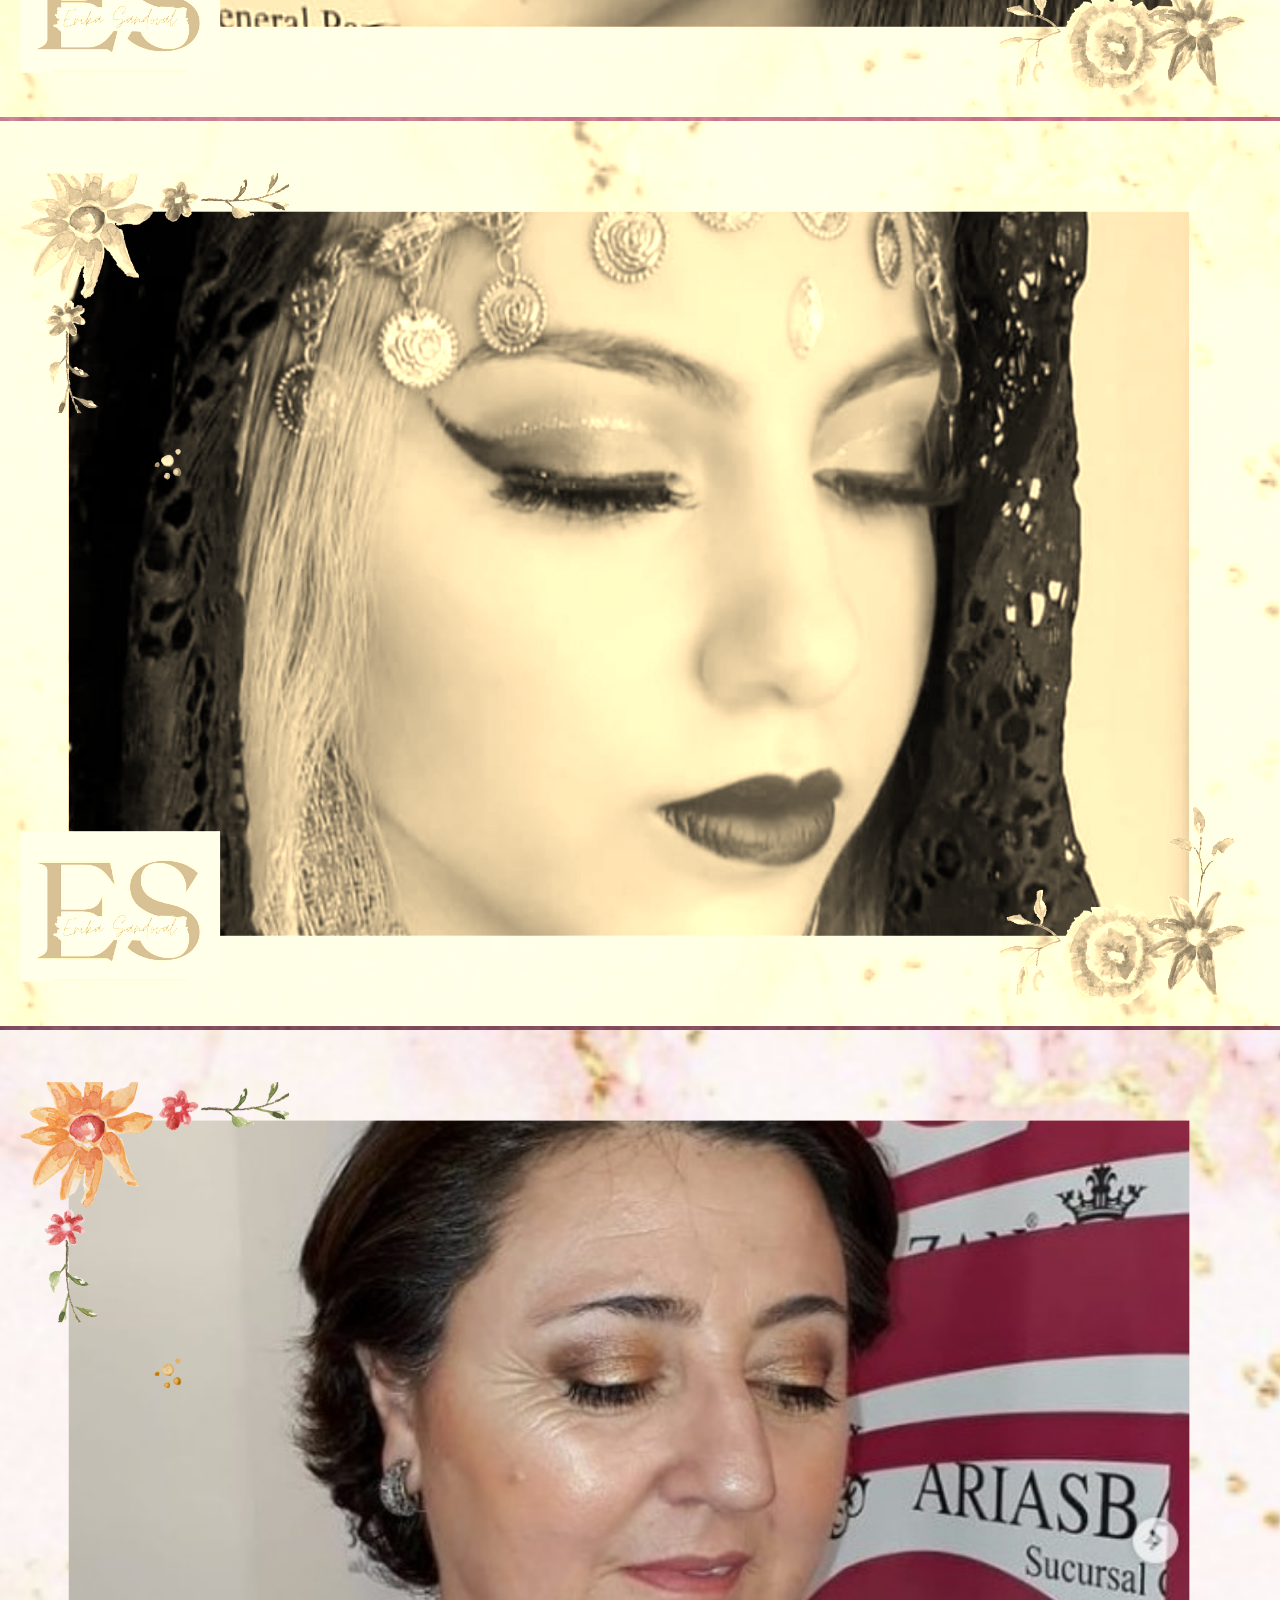
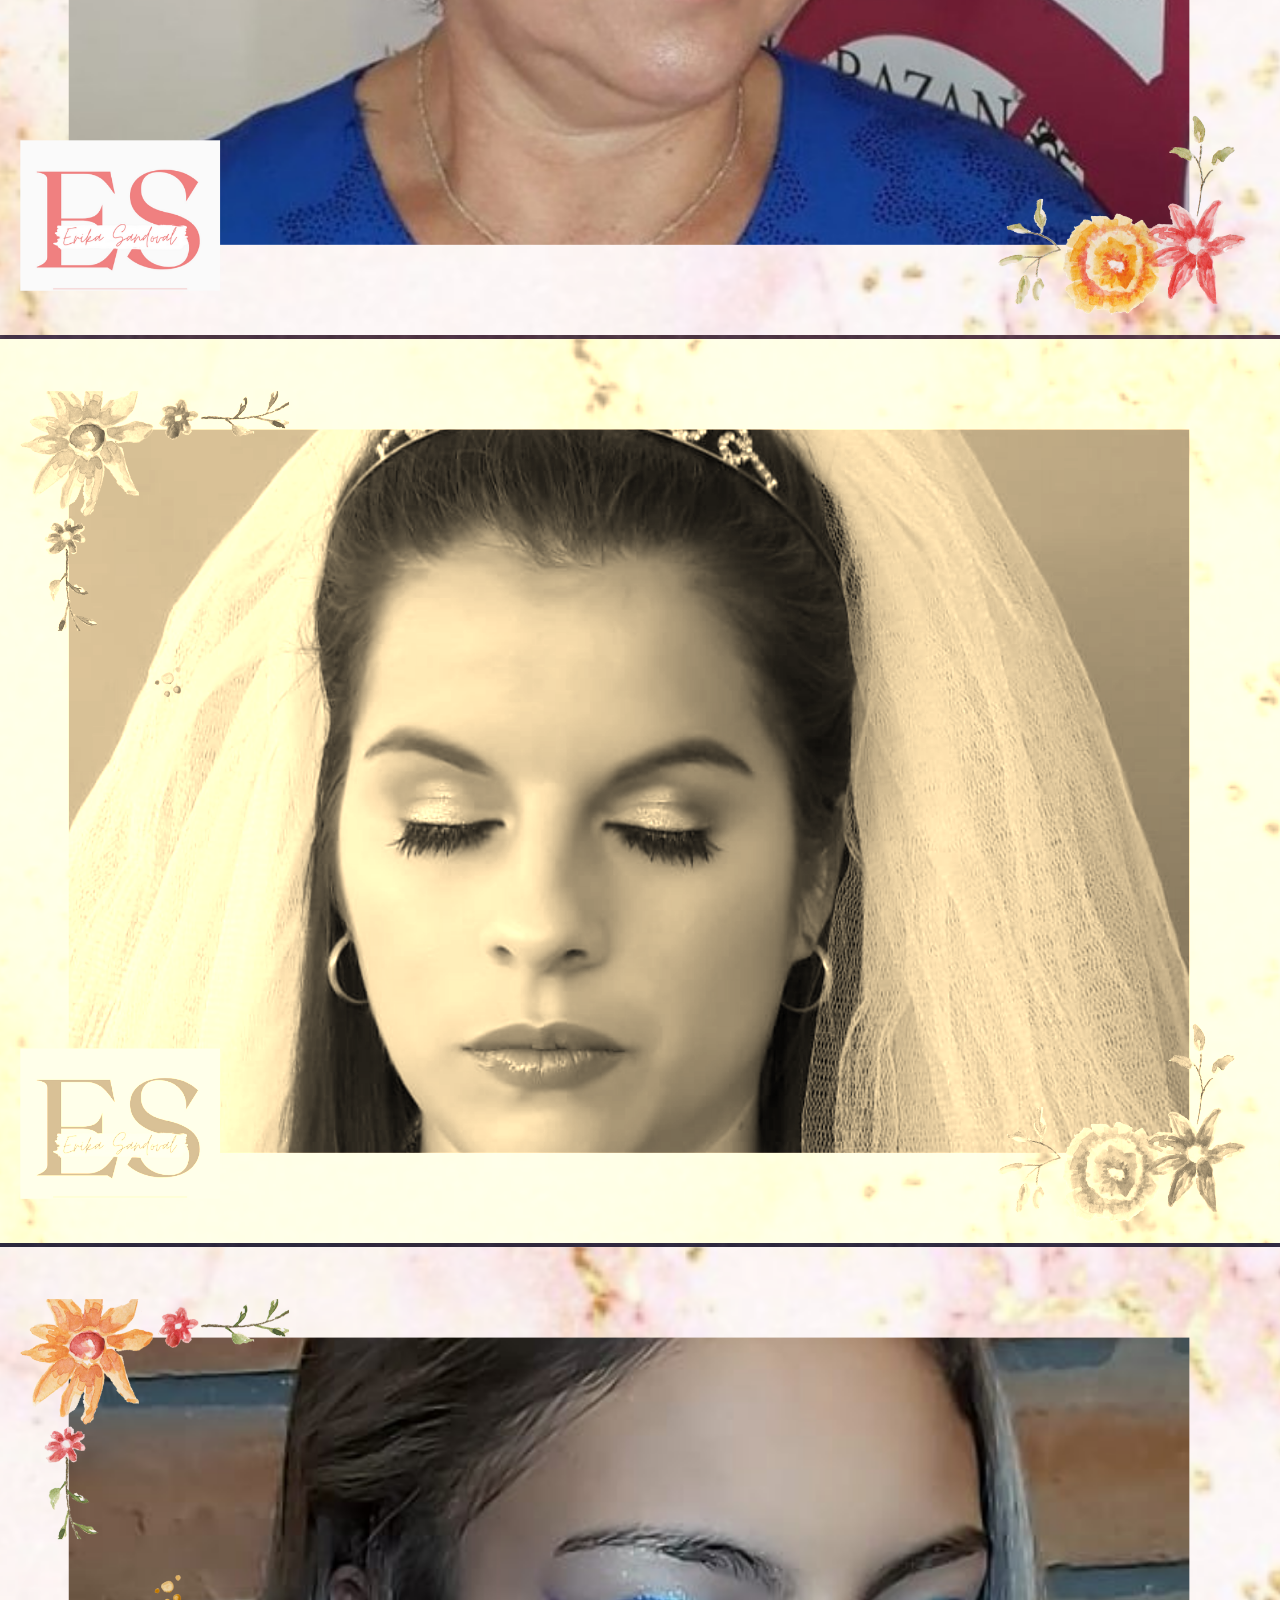
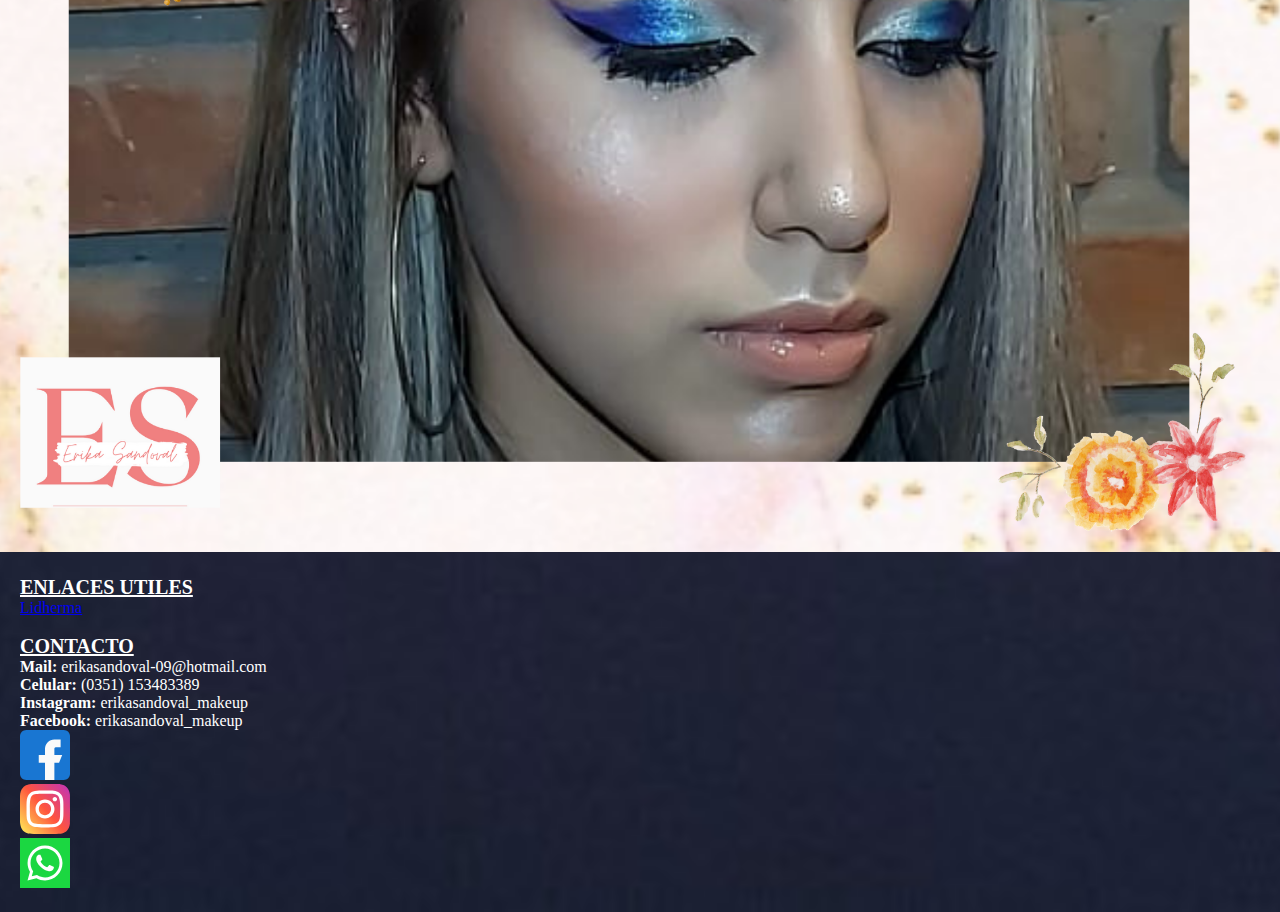
<file: pages/galería.html>
<!DOCTYPE html>
<html lang="es">

<head>
    <meta charset="UTF-8">
    <meta http-equiv="X-UA-Compatible" content="IE=edge">
    <meta name="viewport" content="width=device-width, initial-scale=1.0">
    <title>ES_MakeUp - Galería</title>
    <link rel="shortcut icon" href="../images/logo.png">

    <!-- SEO -->
    <meta name="title" content="ES Make Up - Maquilladora y peinadora profesional">
    <meta name="description" content="Servicio de maquillaje y peinado profesional. Galería completa de make up adaptado a cualquier evento">
    
    <meta name="keywords" content="maquillaje y peinado, maquillaje, peinado, quinceañeras, egresadas, novias, madrinas, desfiles, artistico, producciones, recogidos, semirecogidos, lidherma, fiesta">
    <meta name="author" content="Erika Sandoval">
    <meta name="copyright" content="Propietario del copyright">
    
    <meta name="ROBOTS" content="INDEX, FOLLOW">
    <meta name="ROBOTS" content="ALL">
    <meta name="languaje" content="spanish">
    <meta http-equiv="content-language" content="es">
    <meta name="distribution" content="Global">
    <meta name="city" content="Cordoba">
    <meta name="country" content="Argentina">
    <meta name="doc-type" content="Web Page">
    <meta name="revisit-after" content="5 days">

    <!-- Enlace con Bootstrap -->
    <link href="https://cdn.jsdelivr.net/npm/bootstrap@5.0.0/dist/css/bootstrap.min.css" rel="stylesheet" integrity="sha384-wEmeIV1mKuiNpC+IOBjI7aAzPcEZeedi5yW5f2yOq55WWLwNGmvvx4Um1vskeMj0" crossorigin="anonymous">
    
    <!-- Enlazar html con css (carpetas style.css) -->
    <link rel="stylesheet" href="../style/style.css">
</head>

<body>
    <!-- NAVEGADOR -->
    <!-- Seccion 1 -->
    <section class="seccion1">
        <div class="sticky-top">
            <nav class="navbar navbar-expand-lg navbar-dark navegador">
                <div class="container-fluid">
                    <a href="../index.html"><img class="margen" src="../images/logo.png" alt="Logo" width="90px" height="90px"></a>
                    <div class="collapse navbar-collapse" id="navbarSupportedContent">
                        <ul class="navbar-nav m-auto mb-2 mb-lg-0 opcNav">
                            <li class="nav-item">
                                <a class="nav-link active" aria-current="page" href="../index.html">Inicio</a>
                            </li>
                            <li class="nav-item">
                                <a class="nav-link active" href="../pages/galería.html">Galería</a>
                            </li>
                            <li class="nav-item dropdown">
                                <a class="nav-link active dropdown-toggle" href="#" id="navbarDropdown" role="button"
                                    data-bs-toggle="dropdown" aria-expanded="false">
                                    Productos y Servicios
                                </a>
                                <ul class="dropdown-menu submenu" aria-labelledby="navbarDropdown">
                                    <li><a class="dropdown-item" href="../pages/productos_y_servicios.html">Productos y Servicios</a></li>
                                    <li><a class="dropdown-item" href="../pages/productos_y_servicios.html#maquillaje">Preguntas frecuentes</a></li>
                                   
                                </ul>
                            </li>
                            <li class="nav-item">
                                <a class="nav-link active" href="../pages/tutoriales.html">Tutoriales</a>
                            </li>
                            <li class="nav-item">
                                <a class="nav-link active" href="../pages/contacto.html">Contacto</a>
                            </li>
                        </ul>
                        <form class="d-flex">
                            <input class="form-control me-2" type="search" placeholder="Search" aria-label="Search">
                            <button class="btn btn-outline-success" type="submit">Buscar</button>
                        </form>
                    </div>
                </div>
            </nav>
        </div>


        <div class="contenido">
            <!-- IMAGENES -->
            <!-- Seccion 2 -->
            <h2 class="h2">Galería</h2>
            <section id="erikaSecImag" class="erikaSecImag">
                <div class="container p-5 galeria">
                    <div class="row row-cols-4 galeria1">
                        <div class="col"><img src="../images/tonos_calidos1.jpg" alt="Tonos Calidos 1"></div>
                        <div class="col"><img class="img4" src="../images/tonos_calidos2.jpg" alt="Tonos Cálidos 2"></div>
                        <div class="col"><img src="../images/tonos_calidos3.jpg" alt="Tonos Cálidos 3"></div>
                        <div class="col"><img class="img4" src="../images/tonos_calidos4.png" alt="Tonos Cálidos 4"></div>
                        <div class="col"><img class="img4" src="../images/tonos_calidos5.png" alt="Tonos Cálidos 5"></div>
                        <div class="col"><img src="../images/tonos_oscuros1.png" alt="Tonos Oscuros 1"></div>
                        <div class="col "><img class="img4" src="../images/tonos_oscuros2.png" alt="Tonos Oscuros 2"></div>
                        <div class="col"><img src="../images/tonos_oscuros3.png" alt="Tonos Oscuros 3"></div>
                        <div class="col"><img src="../images/años20.png" alt="Años 20"></div>
                        <div class="col"><img class="img4" src="../images/años60.png" alt="Años 60"></div>
                        <div class="col"><img src="../images/cisne_negro.png" alt="Cisne Negro"></div>
                        <div class="col"><img class="img4" src="../images/futurista.png" alt="Futurista"></div>
                        <div class="col"><img class="img4" src="../images/Hindu.png" alt="Hindú"></div>
                        <div class="col"><img src="../images/madrina.png" alt="Madrina"></div>
                        <div class="col"><img class="img4" src="../images/novia.png" alt="Novia"></div>
                        <div class="col"><img src="../images/semicutcrase.png" alt="Semicutcrease"></div>
                    </div>
                </div>
            </section>

            <!-- FOOTER -->
            <!-- Seccion 3 -->
            <section class="seccion4" id="footer">
                <footer class="d-flex flex-row justify-content-between seccion4__footer">
                    <div>
                        <h4 class="seccion4__titulo">Enlaces Utiles</h4>

                        <a href="https://www.lidherma.com/inicio.html" target="_blank">Lidherma</a><br><br>

                        <h4 class="seccion4__titulo">Contacto</h4>
                        <p class="seccion4__cont"> <span> Mail:</span> erikasandoval-09@hotmail.com</p>
                        <p class="seccion4__cont"><span> Celular:</span> (0351) 153483389</p>
                        <p class="seccion4__cont"><span>Instagram:</span> erikasandoval_makeup</p>
                        <p class="seccion4__cont"><span>Facebook:</span> erikasandoval_makeup</p>
                    </div>
                    <div class="d-flex flex-column align-items-end">
                        <div class="p-2 bd-highlight"> <a
                                href="https://www.facebook.com/erikasandoval_makeup-109898917352235/"
                                target="_blank"><img src="../images/facebook.svg" alt="Facebook" width="50px"
                                    height="50px"></a>
                        </div>
                        <div class="p-2 bd-highlight">
                            <a href="https://www.instagram.com/erikasandoval_makeup" target="_blank"><img
                                    src="../images/instagram.svg" alt="Instragram" width="50px" height="50px"></a>
                        </div>
                        <div class="p-2 bd-highlight">
                            <a href="https://api.whatsapp.com/send?phone=5493513483389&text=Quiero+m%EF%BF%BDs+informacion"
                                target="_blank">
                                <img class="rounded-3" src="../images/whatsapp.svg" alt="whatsapp" width="50px"
                                    height="50px"></a>
                        </div>
                    </div>
                </footer>
            </section>
        </div>
    </section>
</body>
<!-- Otras funcionalidades de Bootstrat -->
<script src="https://cdn.jsdelivr.net/npm/bootstrap@5.0.0/dist/js/bootstrap.bundle.min.js"
    integrity="sha384-p34f1UUtsS3wqzfto5wAAmdvj+osOnFyQFpp4Ua3gs/ZVWx6oOypYoCJhGGScy+8"
    crossorigin="anonymous"></script>
</html>
</file>
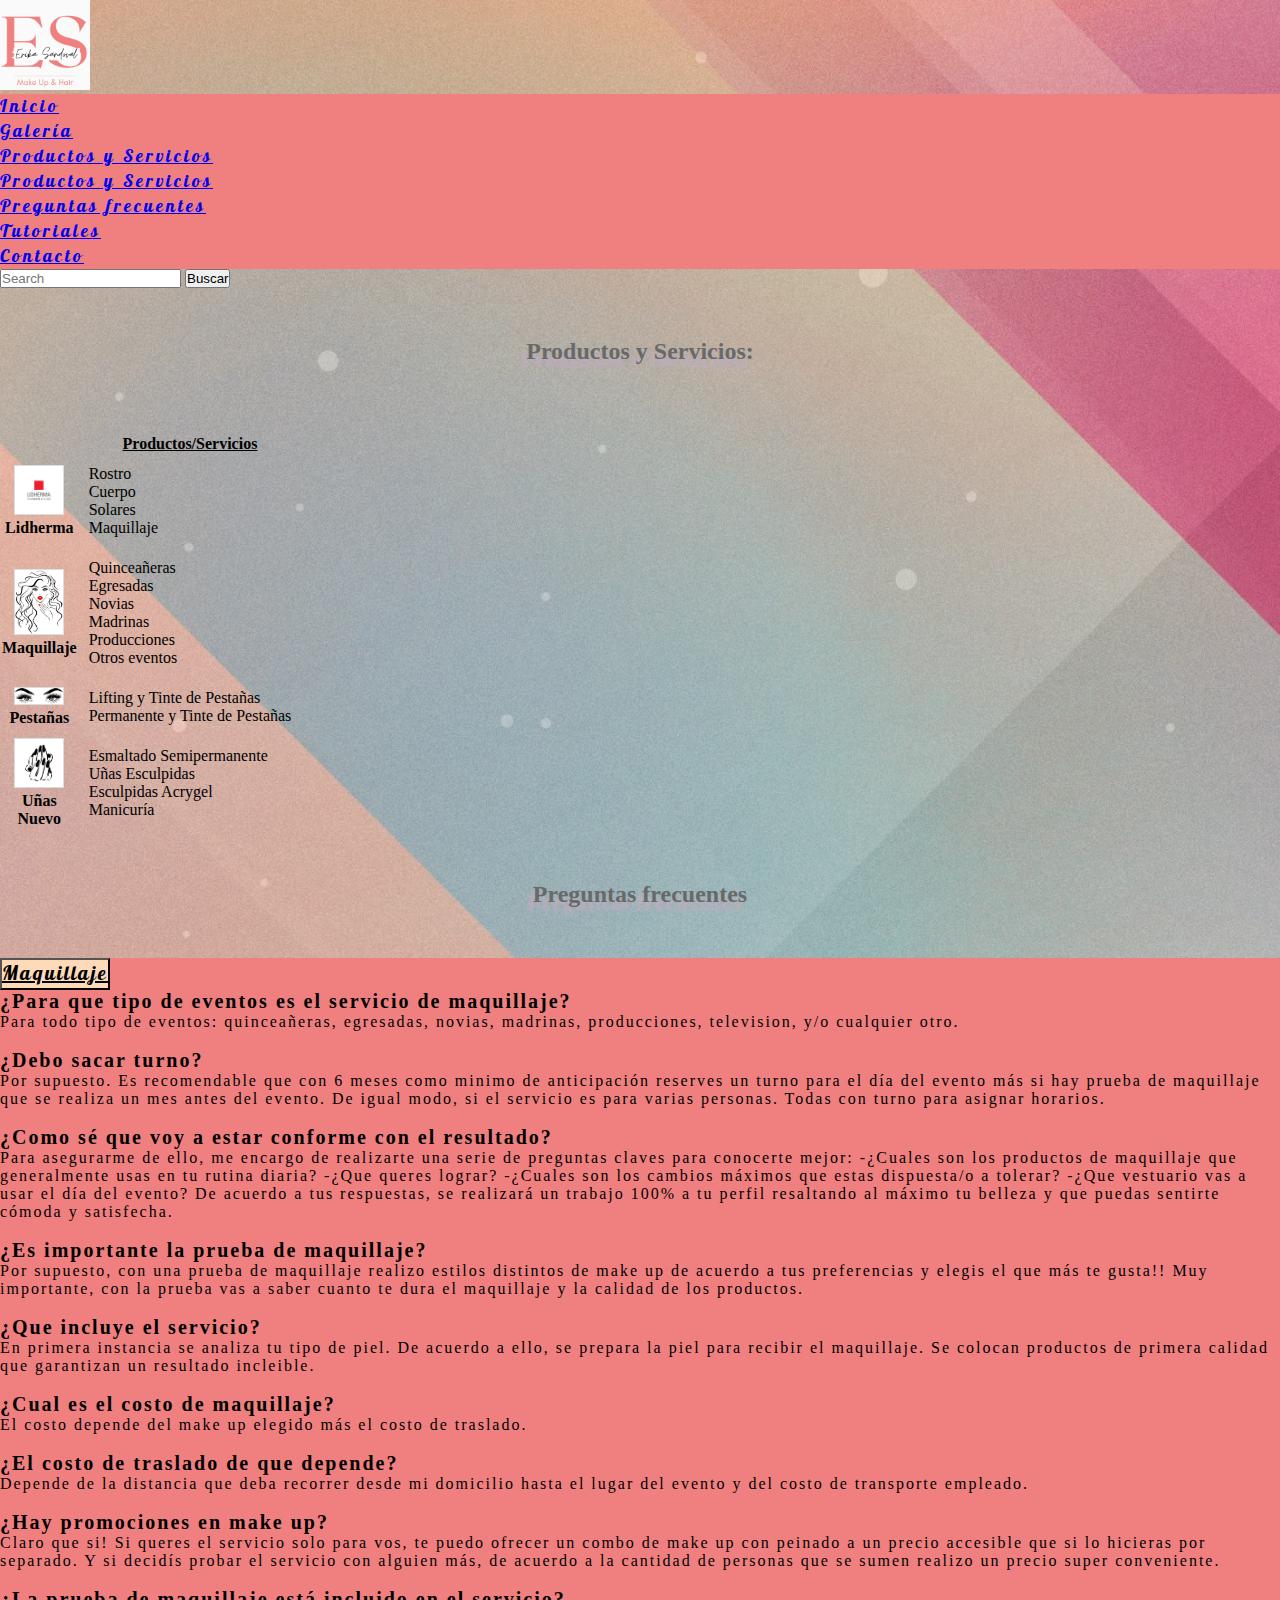
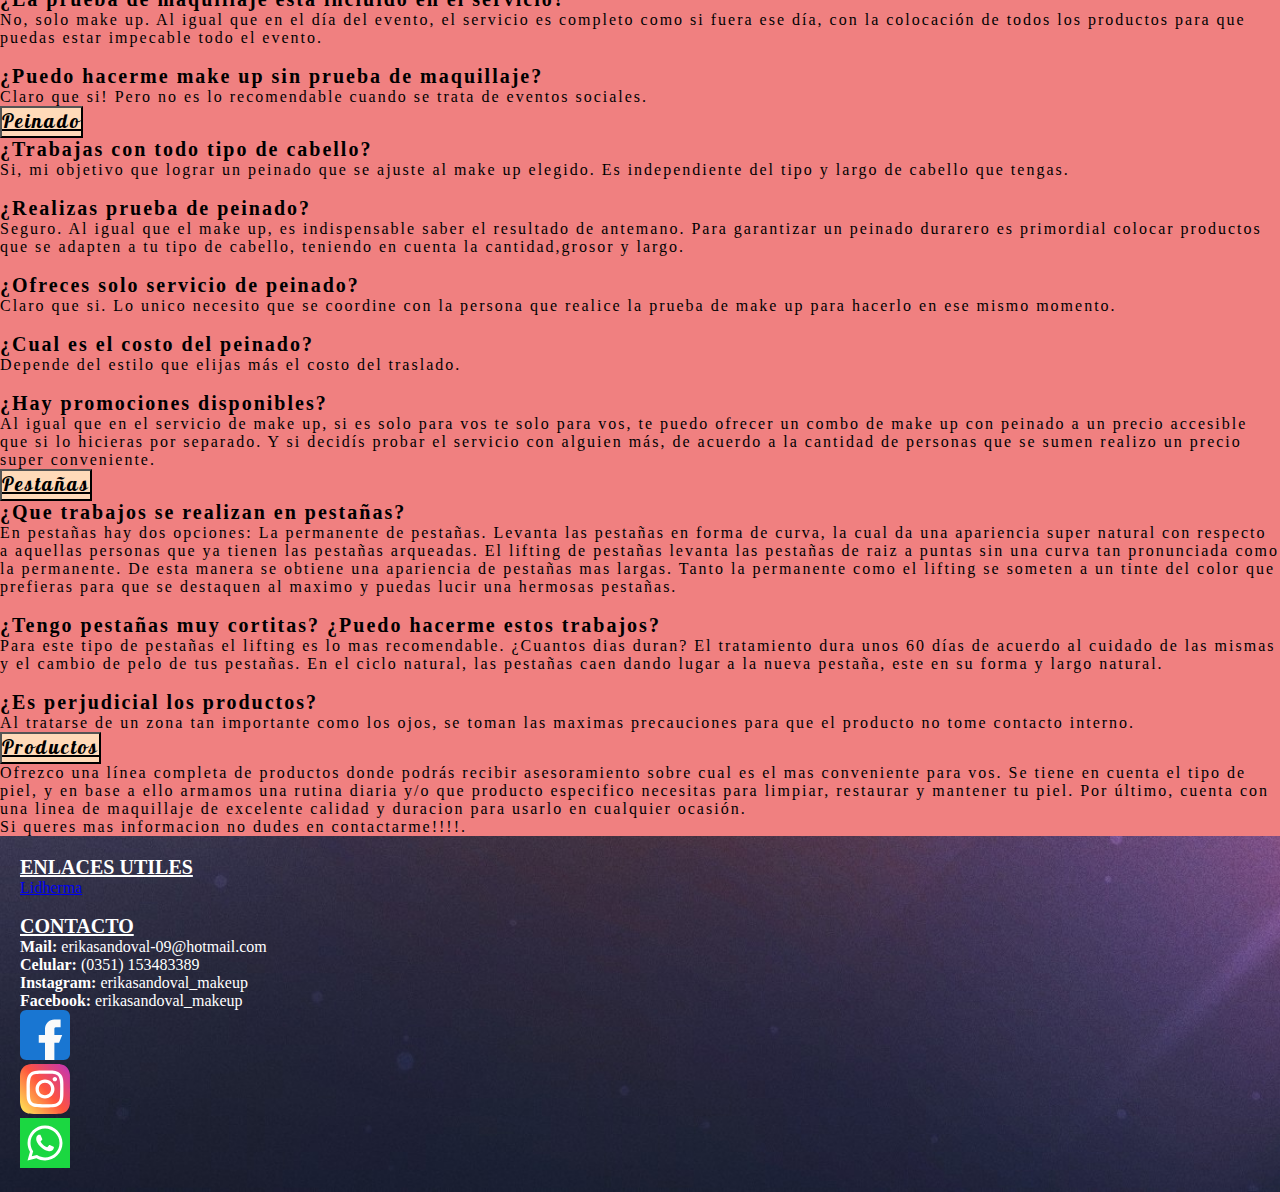
<file: pages/productos_y_servicios.html>
<!DOCTYPE html>
<html lang="es">

<head>
    <meta charset="UTF-8">
    <meta http-equiv="X-UA-Compatible" content="IE=edge">
    <meta name="viewport" content="width=device-width, initial-scale=1.0">
    <title>ES_MakeUp - Productos y Servicios</title>
    <link rel="shortcut icon" href="../images/logo.png">

    <!-- SOE -->
    <meta name="title" content="ES Make Up - Maquilladora y peinadora profesional">
    <meta name="description" content="Servicio de maquillaje y peinado profesional. Conocé todos los servicios que tengo para vos.">
    
    <meta name="keywords" content="maquillaje y peinado, maquillaje, peinado, quinceañeras, egresadas, novias, madrinas, desfiles, artistico, producciones, recogidos, semirecogidos, lidherma, fiesta">
    <meta name="author" content="Erika Sandoval">
    <meta name="copyright" content="Propietario del copyright">
    
    <meta name="ROBOTS" content="INDEX, FOLLOW">
    <meta name="ROBOTS" content="ALL">
    <meta name="languaje" content="spanish">
    <meta http-equiv="content-language" content="es">
    <meta name="distribution" content="Global">
    <meta name="city" content="Cordoba">
    <meta name="country" content="Argentina">
    <meta name="doc-type" content="Web Page">
    <meta name="revisit-after" content="5 days">

    <!-- Enlace con Bootstrap -->
    <link href="https://cdn.jsdelivr.net/npm/bootstrap@5.0.0/dist/css/bootstrap.min.css" rel="stylesheet"
        integrity="sha384-wEmeIV1mKuiNpC+IOBjI7aAzPcEZeedi5yW5f2yOq55WWLwNGmvvx4Um1vskeMj0" crossorigin="anonymous">
    
    <!-- Enlazar html con css (carpetas style.css) -->
    <link rel="stylesheet" href="../style/style.css">
</head>

<body>
    <!-- NAVEGADOR -->
    <!-- Seccion 1 -->
    <section class="seccion1">
        <div class="sticky-top">
            <nav class="navbar navbar-expand-lg navbar-dark navegador">
                <div class="container-fluid">
                    <a href="../index.html"><img class="margen" src="../images/logo.png" alt="Logo" width="90px" height="90px"></a>
                    
                    <div class="collapse navbar-collapse" id="navbarSupportedContent">
                        <ul class="navbar-nav m-auto mb-2 mb-lg-0 opcNav">
                            <li class="nav-item">
                                <a class="nav-link active" aria-current="page" href="../index.html">Inicio</a>
                            </li>
                            <li class="nav-item">
                                <a class="nav-link active" href="../pages/galería.html">Galería</a>
                            </li>
                            <li class="nav-item dropdown">
                                <a class="nav-link active dropdown-toggle" href="#" id="navbarDropdown" role="button"
                                    data-bs-toggle="dropdown" aria-expanded="false">
                                    Productos y Servicios
                                </a>
                                <ul class="dropdown-menu submenu" aria-labelledby="navbarDropdown">
                                    <li><a class="dropdown-item" href="../pages/productos_y_servicios.html">Productos y Servicios</a></li>
                                    <li><a class="dropdown-item" href="../pages/productos_y_servicios.html#collapseOne">Preguntas frecuentes</a></li>
                                    
                                </ul>
                            </li>
                            <li class="nav-item">
                                <a class="nav-link active" href="../pages/tutoriales.html">Tutoriales</a>
                            </li>
                            <li class="nav-item">
                                <a class="nav-link active" href="../pages/contacto.html">Contacto</a>
                            </li>
                        </ul>
                        <form class="d-flex">
                            <input class="form-control me-2" type="search" placeholder="Search" aria-label="Search">
                            <button class="btn btn-outline-success" type="submit">Buscar</button>
                        </form>
                    </div>
                </div>
            </nav>
        </div>

        <!-- Tabla -->
        <!-- Seccion 2 -->
        <h2 class="h2">Productos y Servicios:</h2>
        <div class="container">
            
            <section>
                <table class="table">
                    <thead>
                        <tr>
                            <th  scope="col"> </th>
                            <th scope="col">Productos/Servicios</th>
                            
                            
                        </tr>
                    </thead>
                    <tbody>
                        <tr >
                            <th  scope="row">
                                <img class="iconoTabla" src="../images/icon_lidherma.jpg" alt="Lidherma"><br> Lidherma
                            </th>
                            <td>
                                <ul class="listaTabla">
                                    <li>Rostro</li>
                                    <li>Cuerpo</li>
                                    <li>Solares</li>
                                    <li>Maquillaje</li>
                                </ul>
                            </td>
                            
                            
                        </tr>
                        <tr >
                            <th scope="row"><img class="iconoTabla" src="../images/icon_maq&pein2.png" alt="Maquillaje & Peinado"><br>
                            Maquillaje</th>
                            <td>
                                <ul class="listaTabla">
                                    <li>Quinceañeras</li>
                                    <li>Egresadas</li>
                                    <li>Novias</li>
                                    <li>Madrinas</li>
                                    <li>Producciones</li>
                                    <li>Otros eventos</li>
                                </ul>
                            </td>
                                                       
                        </tr>
                        <tr >
                            <th scope="row"><img class="iconoTabla" src="../images/icon_pest.png" alt="Pestañas"><br> Pestañas</th>
                            <td>
                                <ul class="listaTabla">
                                    <li>Lifting y Tinte de Pestañas</li>
                                    <li>Permanente y Tinte de Pestañas</li>
                                </ul>
                            </td>
                            
                            
                        </tr>
                        <tr >
                            <th scope="row"><img class="iconoTabla" src="../images/uñas.jpg" alt="Uñas"><br> Uñas
                            <h4> <span class="badge bg-secondary">Nuevo</span></h4>
                            </th><br>
                            <td>
                                <ul class="listaTabla">
                                    <li>Esmaltado Semipermanente</li>
                                    <li>Uñas Esculpidas</li>
                                    <li>Esculpidas Acrygel</li>
                                    <li>Manicuría</li>
                                </ul>
                            </td>
                            
                        
                        </tr>
                    </tbody>
                </table>
            </section>

            <!-- Contenido -->
            <!-- Seccion 3 -->

            <h2 class="h2">Preguntas frecuentes</h2>

            <section class="cont pb-2" id="contenido">
                
                <div class="accordion" id="accordionExample">
                    <div class="accordion-item acord">
                        <h2 class="accordion-header" id="headingOne">
                            <button class="accordion-button nombreAcord" type="button" data-bs-toggle="collapse" data-bs-target="#collapseOne"
                                aria-expanded="true" aria-controls="collapseOne">
                                Maquillaje
                            </button>
                        </h2>
                        <div id="collapseOne" class="accordion-collapse collapse show " aria-labelledby="headingOne"
                            data-bs-parent="#accordionExample">
                            <div class="accordion-body">
                                <p class="cont__3">
                                    <span class="cont__4"> ¿Para que tipo de eventos es el servicio de maquillaje? </span><br>
                                    Para todo tipo de eventos: quinceañeras, egresadas, novias, madrinas, producciones, television,
                                    y/o cualquier otro. <br><br>
                                    <span class="cont__4"> ¿Debo sacar turno? </span><br>
                                    Por supuesto. Es recomendable que con 6 meses como minimo de anticipación reserves un turno para
                                    el día del evento más si hay prueba de maquillaje que se realiza un mes antes del evento.
                                    De igual modo, si el servicio es para varias personas. Todas con turno para asignar
                                    horarios.<br><br>
                                    <span class="cont__4"> ¿Como sé que voy a estar conforme con el resultado? </span><br>
                                    Para asegurarme de ello, me encargo de realizarte una serie de preguntas claves para conocerte
                                    mejor:
                                    -¿Cuales son los productos de maquillaje que generalmente usas en tu rutina diaria?
                                    -¿Que queres lograr?
                                    -¿Cuales son los cambios máximos que estas dispuesta/o a tolerar?
                                    -¿Que vestuario vas a usar el día del evento?
                                    De acuerdo a tus respuestas, se realizará un trabajo 100% a tu perfil resaltando al máximo tu
                                    belleza y que puedas sentirte cómoda y satisfecha. <br><br>
                                    <span class="cont__4"> ¿Es importante la prueba de maquillaje? </span> <br>
                                    Por supuesto, con una prueba de maquillaje realizo estilos distintos de make up de acuerdo a tus
                                    preferencias y elegis el que más te gusta!! Muy importante, con la prueba vas a saber cuanto te
                                    dura el maquillaje y la calidad de los productos. <br><br>
                                    <span class="cont__4"> ¿Que incluye el servicio? </span><br>
                                    En primera instancia se analiza tu tipo de piel. De acuerdo a ello, se prepara la piel para
                                    recibir el maquillaje. Se colocan productos de primera calidad que garantizan un resultado
                                    incleible. <br><br>
                                    <span class="cont__4"> ¿Cual es el costo de maquillaje? </span> <br>
                                    El costo depende del make up elegido más el costo de traslado. <br><br>
                                    <span class="cont__4"> ¿El costo de traslado de que depende? </span> <br>
                                    Depende de la distancia que deba recorrer desde mi domicilio hasta el lugar del evento y del
                                    costo de transporte empleado. <br><br>
                                    <span class="cont__4"> ¿Hay promociones en make up? </span> <br>
                                    Claro que si! Si queres el servicio solo para vos, te puedo ofrecer un combo de make up con
                                    peinado a un precio accesible que si lo hicieras por separado. Y si decidís probar el servicio
                                    con alguien más, de acuerdo a la cantidad de personas que se sumen realizo un precio super
                                    conveniente. <br><br>
                                    <span class="cont__4"> ¿La prueba de maquillaje está incluido en el servicio?</span> <br>
                                    No, solo make up. Al igual que en el día del evento, el servicio es completo como si fuera ese
                                    día, con la colocación de todos los productos para que puedas estar impecable todo el evento.
                                    <br><br>
                                    <span class="cont__4"> ¿Puedo hacerme make up sin prueba de maquillaje?</span> <br>
                                    Claro que si! Pero no es lo recomendable cuando se trata de eventos sociales.
                                </p>
                            </div>
                        </div>
                    </div>
                    <div class="accordion-item acord">
                        <h2 class="accordion-header " id="headingTwo">
                            <button class="accordion-button collapsed nombreAcord" type="button" data-bs-toggle="collapse"
                                data-bs-target="#collapseTwo" aria-expanded="false" aria-controls="collapseTwo">
                                Peinado
                            </button>
                        </h2>
                        <div id="collapseTwo" class="accordion-collapse collapse" aria-labelledby="headingTwo"
                            data-bs-parent="#accordionExample">
                            <div class="accordion-body">
                                <p class="cont__3"><span class="cont__4"> ¿Trabajas con     todo tipo de cabello?</span><br>
                                    Si, mi objetivo que lograr un peinado que se ajuste al make up elegido. Es independiente del
                                    tipo y largo de cabello que tengas. <br><br>
                                    <span class="cont__4"> ¿Realizas prueba de peinado?</span><br>
                                    Seguro. Al igual que el make up, es indispensable saber el resultado de antemano. Para
                                    garantizar un peinado durarero es primordial colocar productos que se adapten a tu tipo de
                                    cabello, teniendo en cuenta la cantidad,grosor y largo. <br><br>
                                    <span class="cont__4"> ¿Ofreces solo servicio de peinado?</span><br>
                                    Claro que si. Lo unico necesito que se coordine con la persona que realice la prueba de make up
                                    para hacerlo en ese mismo momento. <br><br>
                                    <span class="cont__4"> ¿Cual es el costo del peinado?</span><br>
                                    Depende del estilo que elijas más el costo del traslado. <br><br>
                                    <span class="cont__4"> ¿Hay promociones disponibles?</span><br>
                                    Al igual que en el servicio de make up, si es solo para vos te solo para vos, te puedo ofrecer
                                    un combo de make up con peinado a un precio accesible que si lo hicieras por separado. Y si
                                    decidís probar el servicio con alguien más, de acuerdo a la cantidad de personas que se sumen
                                    realizo un precio super conveniente.
                                </p>
                            </div>
                        </div>
                    </div>
                    <div class="accordion-item acord">
                        <h2 class="accordion-header " id="headingThree">
                            <button class="accordion-button collapsed nombreAcord" type="button" data-bs-toggle="collapse"
                                data-bs-target="#collapseThree" aria-expanded="false" aria-controls="collapseThree">
                                Pestañas
                            </button>
                        </h2>
                        <div id="collapseThree" class="accordion-collapse collapse" aria-labelledby="headingThree"
                            data-bs-parent="#accordionExample">
                            <div class="accordion-body">
                                <p class="cont__3">
                                    <span class="cont__4"> ¿Que trabajos se realizan en pestañas?</span><br>
                                    En pestañas hay dos opciones:
                                    La permanente de pestañas. Levanta las pestañas en forma de curva, la cual da una apariencia
                                    super natural con respecto a aquellas personas que ya tienen las pestañas arqueadas.
                                    El lifting de pestañas levanta las pestañas de raiz a puntas sin una curva tan pronunciada como
                                    la permanente.
                                    De esta manera se obtiene una apariencia de pestañas mas largas.
                                    Tanto la permanente como el lifting se someten a un tinte del color que prefieras para que se
                                    destaquen al maximo y puedas lucir una hermosas pestañas. <br><br>
                                    <span class="cont__4"> ¿Tengo pestañas muy cortitas? ¿Puedo hacerme estos trabajos?</span><br>
                                    Para este tipo de pestañas el lifting es lo mas recomendable.
                                    ¿Cuantos dias duran?
                                    El tratamiento dura unos 60 días de acuerdo al cuidado de las mismas y el cambio de pelo de tus
                                    pestañas. En el ciclo natural, las pestañas caen dando lugar a la nueva pestaña, este en su
                                    forma y largo natural. <br><br>
                                    <span class="cont__4"> ¿Es perjudicial los productos?</span><br>
                                    Al tratarse de un zona tan importante como los ojos, se toman las maximas precauciones para que
                                    el producto no tome contacto interno. 
                                </p>
                            </div>
                        </div>
                    </div>
                    <div class="accordion-item acord">
                        <h2 class="accordion-header acordion1 " id="headingFour">
                            <button class="accordion-button nombreAcord" type="button" data-bs-toggle="collapse" data-bs-target="#collapseFour"
                                aria-expanded="true" aria-controls="collapseFour">
                                Productos
                            </button>
                        </h2>
                        <div id="collapseFour" class="accordion-collapse collapse show" aria-labelledby="headingFour"
                            data-bs-parent="#accordionExample">
                            <div class="accordion-body">
                                <p class="cont__3"> Ofrezco una línea completa de productos donde podrás recibir asesoramiento sobre cual es el mas
                                    conveniente para vos. Se tiene en cuenta el tipo de piel, y en base a ello armamos una rutina diaria
                                    y/o que producto especifico necesitas para limpiar, restaurar y mantener tu piel. Por último, cuenta
                                    con una linea de maquillaje de excelente calidad y duracion para usarlo en cualquier ocasión. <br>
                                    Si queres mas informacion no dudes en contactarme!!!!. <br>
                                </p>
                            </div>
                        </div>
                    </div>
                </div>
            </section>
        </div>
        
        <!-- FOOTER -->
        <!-- Seccion 4 -->
        <section class="seccion4" id="footer">
            <footer class="d-flex flex-row justify-content-between seccion4__footer">
                <div>
                    <h4 class="seccion4__titulo">Enlaces Utiles</h4>

                    <a href="https://www.lidherma.com/inicio.html" target="_blank">Lidherma</a><br><br>

                    <h4 class="seccion4__titulo">Contacto</h4>
                    <p class="seccion4__cont"><span> Mail:</span> erikasandoval-09@hotmail.com</p>
                    <p class="seccion4__cont"><span> Celular:</span> (0351) 153483389</p>
                    <p class="seccion4__cont"><span>Instagram:</span> erikasandoval_makeup</p>
                    <p class="seccion4__cont"><span>Facebook:</span> erikasandoval_makeup</p>
                </div>
                <div class="d-flex flex-column align-items-end">
                    <div class="p-2 bd-highlight"> <a
                            href="https://www.facebook.com/erikasandoval_makeup-109898917352235/" target="_blank"><img
                                src="../images/facebook.svg" alt="Facebook" width="50px" height="50px"></a>
                    </div>
                    <div class="p-2 bd-highlight">
                        <a href="https://www.instagram.com/erikasandoval_makeup" target="_blank"><img
                                src="../images/instagram.svg" alt="Instragram" width="50px" height="50px"></a>
                    </div>
                    <div class="p-2 bd-highlight">
                        <a href="https://api.whatsapp.com/send?phone=5493513483389&text=Quiero+m%EF%BF%BDs+informacion"
                            target="_blank">
                            <img class="rounded-3" src="../images/whatsapp.svg" alt="whatsapp" width="50px"
                                height="50px"></a>
                    </div>
                </div>
            </footer>
        </section>
    </section>
</body>
<!-- Otras funcionalidades de Bootstrat -->
<script src="https://cdn.jsdelivr.net/npm/bootstrap@5.0.0/dist/js/bootstrap.bundle.min.js" integrity="sha384-p34f1UUtsS3wqzfto5wAAmdvj+osOnFyQFpp4Ua3gs/ZVWx6oOypYoCJhGGScy+8" crossorigin="anonymous"></script>
</html>
</file>
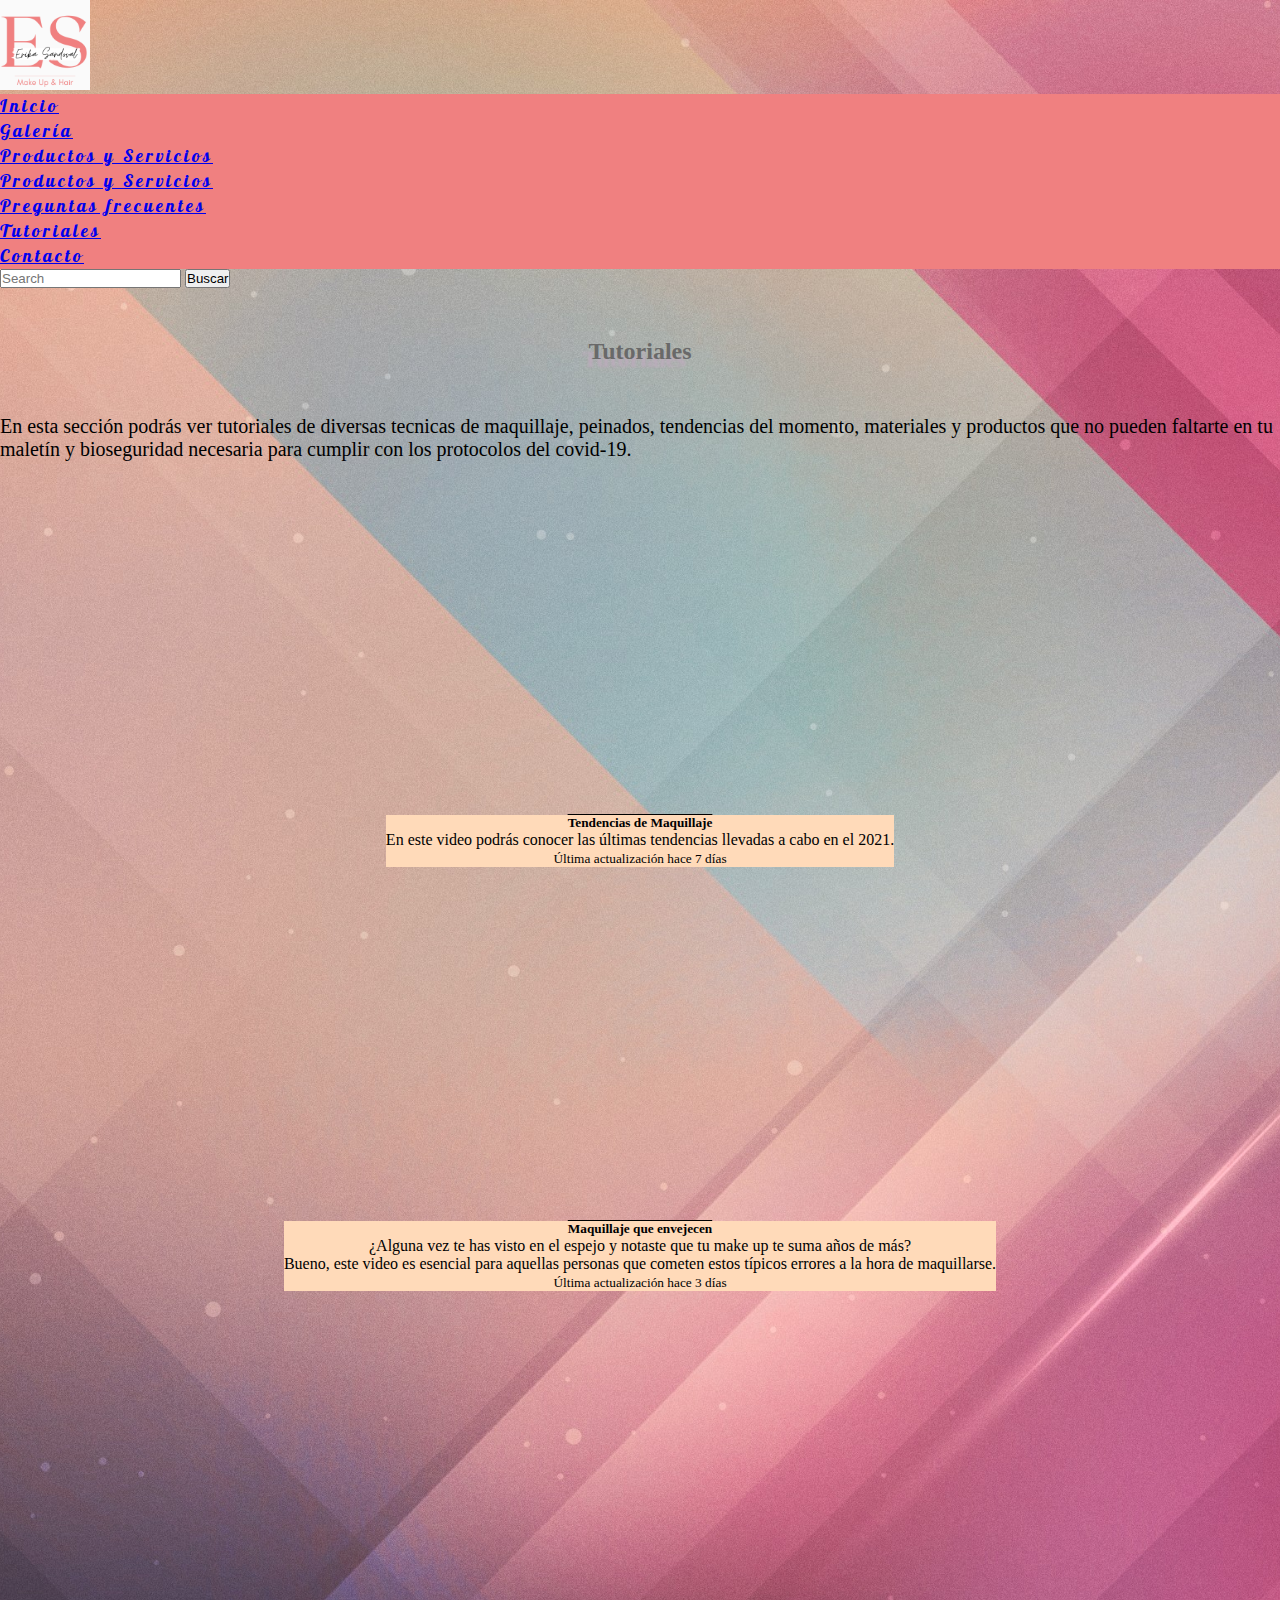
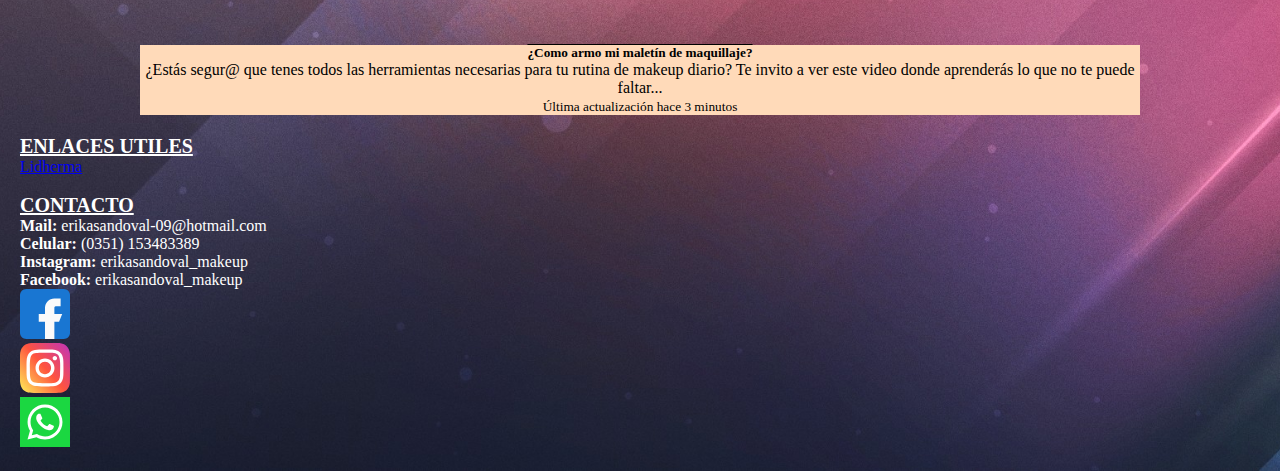
<file: pages/tutoriales.html>
<!DOCTYPE html>
<html lang="es">

<head>
    <meta charset="UTF-8">
    <meta http-equiv="X-UA-Compatible" content="IE=edge">
    <meta name="viewport" content="width=device-width, initial-scale=1.0">
    <title>ES_MakeUp - Tutoriales</title>
    <link rel="shortcut icon" href="../images/logo.png">

    <!-- SEO -->
    <meta name="title" content="ES Make Up - Maquilladora y peinadora profesional">
    <meta name="description" content="Servicio de maquillaje y peinado profesional. Aprende tecnicas de make up actuales y los productos utilizados">
    
    <meta name="keywords" content="maquillaje y peinado, maquillaje, peinado, quinceañeras, egresadas, novias, madrinas, desfiles, artistico, producciones, recogidos, semirecogidos, lidherma, fiesta">
    <meta name="author" content="Erika Sandoval">
    <meta name="copyright" content="Propietario del copyright">
    
    <meta name="ROBOTS" content="INDEX, FOLLOW">
    <meta name="ROBOTS" content="ALL">
    <meta name="languaje" content="spanish">
    <meta http-equiv="content-language" content="es">
    <meta name="distribution" content="Global">
    <meta name="city" content="Cordoba">
    <meta name="country" content="Argentina">
    <meta name="doc-type" content="Web Page">
    <meta name="revisit-after" content="5 days">

    <!-- Enlace con Bootstrap -->
    <link href="https://cdn.jsdelivr.net/npm/bootstrap@5.0.0/dist/css/bootstrap.min.css" rel="stylesheet"
        integrity="sha384-wEmeIV1mKuiNpC+IOBjI7aAzPcEZeedi5yW5f2yOq55WWLwNGmvvx4Um1vskeMj0" crossorigin="anonymous">
    
    <!-- Enlazar html con css (carpetas style.css) -->
    <link rel="stylesheet" href="../style/style.css">
</head>

<body>
    <!-- NAVEGADOR -->
    <!-- Seccion 1 -->
    <section class="seccion1">
        <div class="sticky-top">
            <nav class="navbar navbar-expand-lg navbar-dark navegador">
                <div class="container-fluid">
                    <a href="../index.html"><img class="margen" src="../images/logo.png" alt="Logo" width="90px" height="90px"></a>
                    <div class="collapse navbar-collapse" id="navbarSupportedContent">
                        <ul class="navbar-nav m-auto mb-2 mb-lg-0 opcNav">
                            <li class="nav-item">
                                <a class="nav-link active" aria-current="page" href="../index.html">Inicio</a>
                            </li>
                            <li class="nav-item">
                                <a class="nav-link active" href="../pages/galería.html">Galería</a>
                            </li>
                            <li class="nav-item dropdown">
                                <a class="nav-link active dropdown-toggle" href="#" id="navbarDropdown" role="button"
                                    data-bs-toggle="dropdown" aria-expanded="false">
                                    Productos y Servicios
                                </a>
                                <ul class="dropdown-menu submenu" aria-labelledby="navbarDropdown">
                                    <li><a class="dropdown-item" href="../pages/productos_y_servicios.html">Productos y Servicios</a></li>
                                    <li><a class="dropdown-item" href="../pages/productos_y_servicios.html#maquillaje">Preguntas frecuentes</a></li>
                                   
                                </ul>
                            </li>
                            <li class="nav-item">
                                <a class="nav-link active" href="../pages/tutoriales.html">Tutoriales</a>
                            </li>
                            <li class="nav-item">
                                <a class="nav-link active" href="../pages/contacto.html">Contacto</a>
                            </li>
                        </ul>
                        <form class="d-flex">
                            <input class="form-control me-2" type="search" placeholder="Search" aria-label="Search">
                            <button class="btn btn-outline-success" type="submit">Buscar</button>
                        </form>
                    </div>
                </div>
            </nav>
        </div>

        <h2 class="h2">Tutoriales</h2>
        <div class="p-5 contenido">
            <!-- Contenido -->
            <!-- Seccion 2 -->
            <section class="seccion2">
                <p>En esta sección podrás ver tutoriales de diversas tecnicas de
                    maquillaje, peinados,
                    tendencias del momento, materiales y productos que no pueden faltarte en tu maletín y bioseguridad
                    necesaria
                    para cumplir con los protocolos del covid-19.
                </p>
                <div class="d-flex flex-column iframetut mt-5">
                    <div class="card mb-3" style="max-width: 1000px;">
                        <div class="row g-0">
                            <div class="col-md-4">
                            <iframe class="iframetut1" src="https://www.youtube.com/embed/Hy99NU27MTo" title="YouTube video player"
                                frameborder="0" allow="accelerometer; autoplay; clipboard-write; encrypted-media; gyroscope; picture-in-picture"
                                allowfullscreen>
                            </iframe>
                            </div>
                            <div class="col-md-8 cardtut1">
                                <div class="card-body ">
                                    <h5 class="card-title">Tendencias de Maquillaje</h5>
                                    <p class="card-text ">En este video podrás conocer las últimas tendencias llevadas a cabo en el 2021.</p>
                                    <p class="card-text"><small class="text-muted">Última actualización hace 7 días</small></p>
                                </div>
                            </div>
                        </div>
                    </div>
                </div>
                <div class="d-flex flex-column iframetut mt-5">
                    <div class="card mb-3" style="max-width: 1000px;">
                        <div class="row g-0">
                            <div class="col-md-4">
                                <iframe class="iframetut1" src="https://www.youtube.com/embed/DT3mz0gQR-8" title="YouTube video player"
                                    frameborder="0" allow="accelerometer; autoplay; clipboard-write; encrypted-media; gyroscope; picture-in-picture"
                                    allowfullscreen>
                                </iframe>
                            </div>
                            <div class="col-md-8 cardtut1">
                                <div class="card-body ">
                                    <h5 class="card-title">Maquillaje que envejecen</h5>
                                    <p class="card-text ">¿Alguna vez te has visto en el espejo y notaste que tu make up te suma años de más? <br> Bueno, este video es esencial para aquellas personas que cometen estos típicos errores a la hora de maquillarse. </p>
                                    <p class="card-text"><small class="text-muted">Última actualización hace 3 días</small></p>
                                </div>
                            </div>
                        </div>
                    </div>
                </div>
                <div class="d-flex flex-column iframetut mt-5">
                    <div class="card mb-3" style="max-width: 1000px;">
                        <div class="row g-0">
                            <div class="col-md-4">
                                <iframe class="iframetut1" src="https://www.youtube.com/embed/sAcyodbMnpU" title="YouTube video player"
                                    frameborder="0" allow="accelerometer; autoplay; clipboard-write; encrypted-media; gyroscope; picture-in-picture"
                                    allowfullscreen></iframe>
                            </div>
                            <div class="col-md-8 cardtut1">
                                <div class="card-body ">
                                    <h5 class="card-title">¿Como armo mi maletín de maquillaje?</h5>
                                    <p class="card-text "> ¿Estás segur@ que tenes todos las herramientas necesarias para tu rutina de makeup diario?
                                        Te invito a ver este video donde aprenderás lo que no te puede faltar...
                                    </p>
                                    <p class="card-text"><small class="text-muted">Última actualización hace 3 minutos</small></p>
                                </div>
                            </div>
                        </div>
                    </div>
                </div>
               
            </section>
        </div>

        <!-- FOOTER -->
        <!-- Seccion 3 -->
        <section class="seccion4" id="footer">
            <footer class="d-flex flex-row justify-content-between seccion4__footer">
                <div>
                    <h4 class="seccion4__titulo">Enlaces Utiles</h4>

                    <a href="https://www.lidherma.com/inicio.html" target="_blank">Lidherma</a><br><br>

                    <h4 class="seccion4__titulo">Contacto</h4>
                    <p class="seccion4__cont"><span> Mail:</span> erikasandoval-09@hotmail.com</p>
                    <p class="seccion4__cont"><span> Celular:</span> (0351) 153483389</p>
                    <p class="seccion4__cont"><span>Instagram:</span> erikasandoval_makeup</p>
                    <p class="seccion4__cont"><span>Facebook:</span> erikasandoval_makeup</p>
                </div>
                <div class="d-flex flex-column align-items-end">
                    <div class="p-2 bd-highlight"> <a
                            href="https://www.facebook.com/erikasandoval_makeup-109898917352235/" target="_blank"><img
                                src="../images/facebook.svg" alt="Facebook" width="50px" height="50px"></a>
                    </div>
                    <div class="p-2 bd-highlight">
                        <a href="https://www.instagram.com/erikasandoval_makeup" target="_blank"><img
                                src="../images/instagram.svg" alt="Instragram" width="50px" height="50px"></a>
                    </div>
                    <div class="p-2 bd-highlight">
                        <a href="https://api.whatsapp.com/send?phone=5493513483389&text=Quiero+m%EF%BF%BDs+informacion"
                            target="_blank">
                            <img class="rounded-3" src="../images/whatsapp.svg" alt="whatsapp" width="50px"
                                height="50px"></a>
                    </div>
                </div>
            </footer>
        </section>
    </section>
</body>
<!-- Otras funcionalidades de Bootstrat -->
<script src="https://cdn.jsdelivr.net/npm/bootstrap@5.0.0/dist/js/bootstrap.bundle.min.js" integrity="sha384-p34f1UUtsS3wqzfto5wAAmdvj+osOnFyQFpp4Ua3gs/ZVWx6oOypYoCJhGGScy+8"
crossorigin="anonymous"></script>
</html>
</file>
<file: style/style.css>
@import url("https://fonts.googleapis.com/css2?family=Roboto:wght@300&display=swap");
@import url("https://fonts.googleapis.com/css2?family=Lobster+Two&family=Roboto:wght@300&display=swap");
@import url("https://fonts.googleapis.com/css2?family=Dancing+Script&display=swap");
@import url("https://fonts.googleapis.com/css2?family=Pattaya&display=swap");
* {
  margin: 0;
  padding: 0;
  -webkit-box-sizing: border-box;
          box-sizing: border-box;
}

/* Formato en titulos y texto*/
.h2 {
  color: DimGray;
  text-align: center;
  text-shadow: -6px 8px 3px #bdacbd;
  margin: 50px;
}

#contenido h2 {
  text-decoration: underline;
  font-family: cursive;
  text-shadow: none;
}

.imgBienvenidos {
  width: 300px;
}

.seccion1 {
  background: url(../images/fondo.jpg) no-repeat center;
  background-size: cover;
}

/*BEM*/
.seccion4 {
  padding: 20px;
}

.seccion4__titulo {
  text-transform: uppercase;
  text-decoration: underline;
  font-size: 20px;
  color: white;
}

.seccion4__cont {
  color: white;
}

.seccion4__cont span {
  font-weight: bold;
}

.link__2 {
  width: 100%;
  overflow: hidden;
  -webkit-box-align: center;
      -ms-flex-align: center;
          align-items: center;
  -webkit-box-pack: center;
      -ms-flex-pack: center;
          justify-content: center;
}

.link__3 {
  width: 300px;
  height: auto;
}

.cont__4 {
  font-weight: bold;
  font-size: 20px;
}

.cont__3 {
  letter-spacing: 2px;
}

.link_5, .link_5_1, .link_5_2, .link_5_3 {
  width: 300px;
}

.link__2 .link__3 a img:hover {
  -webkit-filter: grayscale(100%);
          filter: grayscale(100%);
  -webkit-transform: scale(1.1);
          transform: scale(1.1);
  -webkit-transition: -webkit-transform 2s;
  transition: -webkit-transform 2s;
  transition: transform 2s;
  transition: transform 2s, -webkit-transform 2s;
}

.titulo1 {
  color: blue;
  text-transform: uppercase;
  font-weight: bold;
  text-decoration: underline;
}

.titulo2 {
  color: Yellow;
  text-transform: uppercase;
  font-weight: bold;
  text-decoration: underline;
}

.titulo3 {
  color: DeepPink;
  text-transform: uppercase;
  font-weight: bold;
  text-decoration: underline;
}

.slider-1 img {
  -o-object-fit: scale-down;
     object-fit: scale-down;
  height: 70vh;
  width: 100%;
  background: url(../images/fondo_slider.png) no-repeat center;
  background-size: 1150px auto;
  background-size: cover;
}

.slider-2 img {
  -o-object-fit: scale-down;
     object-fit: scale-down;
  height: 70vh;
  width: 100%;
  background: url(../images/fondo_slider.png) no-repeat center;
  background-size: 1150px auto;
  background-size: cover;
}

.slider-3 img {
  -o-object-fit: scale-down;
     object-fit: scale-down;
  height: 70vh;
  width: 100%;
  background: url(../images/fondo_slider.png) no-repeat center;
  background-size: 1150px auto;
  background-size: cover;
}

.navegador {
  background-color: transparent !important;
}

.opcNav {
  font-family: "Pattaya", sans-serif;
  font-weight: normal;
  font-size: 18px;
  letter-spacing: 3px;
  background-color: #f08080;
}

.submenu {
  background-color: #f08080;
}

.margen {
  margin-right: 50px;
}

.cardprint {
  height: auto;
  background-color: #f08080;
  display: -webkit-box;
  display: -ms-flexbox;
  display: flex;
  -webkit-box-align: center;
      -ms-flex-align: center;
          align-items: center;
}

.cardprint .carduno {
  width: 200px;
}

.cardprint .imgPresent {
  width: 100%;
  padding: 10px;
}

.cardprint .contImg {
  width: 200px;
  display: -webkit-box;
  display: -ms-flexbox;
  display: flex;
  -webkit-box-align: center;
      -ms-flex-align: center;
          align-items: center;
}

.cardprint .contP {
  width: 100%;
  -o-object-fit: scale-down;
     object-fit: scale-down;
}

.cardprint .card-body .boton {
  width: 100%;
}

.cardprint .modalFormat {
  background-color: #f08080;
  display: -webkit-box;
  display: -ms-flexbox;
  display: flex;
  -webkit-box-orient: vertical;
  -webkit-box-direction: normal;
      -ms-flex-direction: column;
          flex-direction: column;
  -webkit-box-align: center;
      -ms-flex-align: center;
          align-items: center;
}

.presentacion {
  display: -webkit-box;
  display: -ms-flexbox;
  display: flex;
  -webkit-box-align: center;
      -ms-flex-align: center;
          align-items: center;
  -webkit-box-pack: center;
      -ms-flex-pack: center;
          justify-content: center;
}

.enlImg {
  width: 100vh;
}

.iconred {
  width: 100%;
  display: -webkit-box;
  display: -ms-flexbox;
  display: flex;
  -webkit-box-pack: center;
      -ms-flex-pack: center;
          justify-content: center;
  -webkit-box-align: center;
      -ms-flex-align: center;
          align-items: center;
}

.card_0 {
  width: 100%;
  display: -webkit-box;
  display: -ms-flexbox;
  display: flex;
  -webkit-box-pack: center;
      -ms-flex-pack: center;
          justify-content: center;
}

.card_1 {
  width: 300px;
  height: 300px;
  border-radius: 100%;
}

.card-1, .card-01, .card-001 {
  display: -webkit-box;
  display: -ms-flexbox;
  display: flex;
  -webkit-box-orient: vertical;
  -webkit-box-direction: normal;
      -ms-flex-direction: column;
          flex-direction: column;
  -webkit-box-align: center;
      -ms-flex-align: center;
          align-items: center;
  -webkit-box-pack: center;
      -ms-flex-pack: center;
          justify-content: center;
  background-image: url(../images/agenda.jpg);
  background-position: center;
  background-size: cover;
  background-repeat: no-repeat;
  border-radius: 100%;
}

.card-01 {
  background-image: url(../images/icon_lidherma.jpg);
}

.card-001 {
  background-image: url(../images/maps.jpg);
}

.card-2 {
  width: 100%;
  display: -webkit-box;
  display: -ms-flexbox;
  display: flex;
  -webkit-box-pack: center;
      -ms-flex-pack: center;
          justify-content: center;
}

.infogral {
  display: -webkit-box;
  display: -ms-flexbox;
  display: flex;
  -webkit-box-align: center;
      -ms-flex-align: center;
          align-items: center;
  -webkit-box-pack: center;
      -ms-flex-pack: center;
          justify-content: center;
}

.info {
  width: 100%;
  min-height: 200px;
  background-color: #f08080;
  display: -webkit-box;
  display: -ms-flexbox;
  display: flex;
  -webkit-box-align: center;
      -ms-flex-align: center;
          align-items: center;
  -webkit-box-pack: center;
      -ms-flex-pack: center;
          justify-content: center;
  font-size: 20px;
  color: white;
  font-weight: bold;
}

.info1 {
  width: 100%;
  display: -webkit-box;
  display: -ms-flexbox;
  display: flex;
  -webkit-box-pack: center;
      -ms-flex-pack: center;
          justify-content: center;
  -webkit-box-align: center;
      -ms-flex-align: center;
          align-items: center;
}

.comentario {
  color: gray;
}

.modalturno {
  background-color: #f08080;
}

.erikaSecImag div img {
  max-width: 100%;
  height: auto;
}

.erikaSecImag div {
  -webkit-transition: -webkit-transform 3s;
  transition: -webkit-transform 3s;
  transition: transform 3s;
  transition: transform 3s, -webkit-transform 3s;
}

.erikaSecImag .galeria .galeria1 div:hover {
  cursor: pointer;
  -webkit-transform: scale(2);
          transform: scale(2);
}

.img4:hover {
  -webkit-filter: none;
          filter: none;
}

.img4 {
  -webkit-filter: sepia();
          filter: sepia();
}

.listaTabla {
  list-style-position: inside;
  list-style-type: none;
}

tbody td {
  padding: 10px;
  text-align: left;
}

.iconoTabla {
  border: 1px solid #ddd;
  width: 50px;
}

.encabezadosTabla {
  color: black;
  text-align: left;
}

thead tr th {
  padding: 0 10px;
  text-decoration: underline;
}

.contenido1 {
  background-color: peachpuff;
}

.servicios {
  display: -webkit-box;
  display: -ms-flexbox;
  display: flex;
  -webkit-box-orient: vertical;
  -webkit-box-direction: normal;
      -ms-flex-direction: column;
          flex-direction: column;
  -webkit-box-align: center;
      -ms-flex-align: center;
          align-items: center;
  -webkit-box-pack: center;
      -ms-flex-pack: center;
          justify-content: center;
}

.acord {
  background-color: #f08080;
}

.nombreAcord {
  font-family: "Pattaya", sans-serif;
  font-size: 20px;
  text-decoration: underline;
  letter-spacing: 2px;
  background-color: peachpuff;
}

.iframetut {
  width: 100%;
  display: -webkit-box;
  display: -ms-flexbox;
  display: flex;
  -webkit-box-pack: center;
      -ms-flex-pack: center;
          justify-content: center;
  -webkit-box-align: center;
      -ms-flex-align: center;
          align-items: center;
}

.iframetut1 {
  width: 100%;
  height: 350px;
}

.cardtut1 {
  background-color: peachpuff;
  display: -webkit-box;
  display: -ms-flexbox;
  display: flex;
  -webkit-box-align: center;
      -ms-flex-align: center;
          align-items: center;
  text-align: center;
}

.cardtut1 h5 {
  text-decoration: overline;
}

.seccion2 > p {
  font-size: 20px;
}

.contiframe {
  display: -webkit-box;
  display: -ms-flexbox;
  display: flex;
  -webkit-box-align: center;
      -ms-flex-align: center;
          align-items: center;
  -webkit-box-pack: center;
      -ms-flex-pack: center;
          justify-content: center;
}

.iframemaps {
  width: 100%;
  height: 350px;
}

.form0 {
  background-color: #f08080;
  display: -webkit-box;
  display: -ms-flexbox;
  display: flex;
  -webkit-box-align: center;
      -ms-flex-align: center;
          align-items: center;
  -webkit-box-pack: center;
      -ms-flex-pack: center;
          justify-content: center;
  padding: 10px 10px;
}

.form {
  width: 100%;
  margin: 5px;
}

/* formato Footer */
.footer p span {
  font-weight: bold;
}
/*# sourceMappingURL=style.css.map */
</file>
